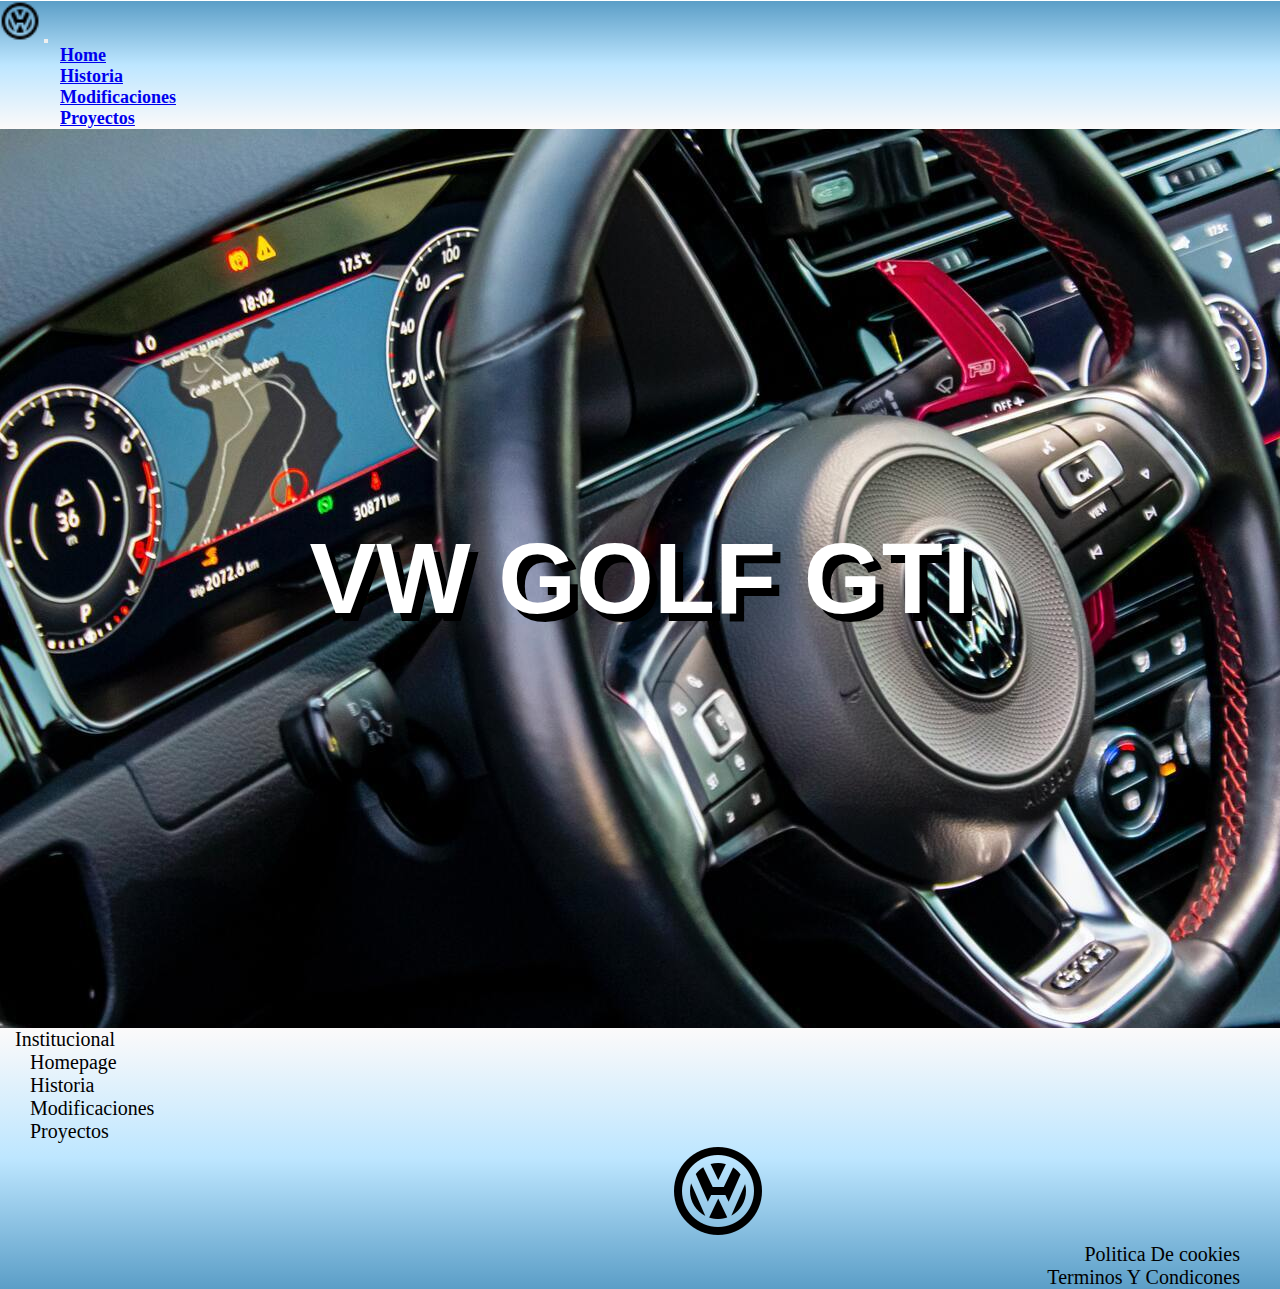
<file: index.html>
<!DOCTYPE html>
<html lang="en">
<head>
    <meta charset="UTF-8">
    <meta http-equiv="X-UA-Compatible" content="IE=edge">
    <meta name="viewport" content="width=device-width, initial-scale=1.0">
    <meta name="author" content="Mataloni Maximo">
    <meta property="og:title" content=Lo mejor de los Golf GTI esta aca >
    <meta property="og:site_name" content=VW Golf GTI>
    <meta property="og:url" content=www.VWGolfGTI.com>
    <meta property="og:description" content=Todo sobre los Golf GTI esta aca, >
    <meta property="og:type" content="">
    <meta property="og:image" content="">
    <link href="https://cdn.jsdelivr.net/npm/bootstrap@5.3.0-alpha2/dist/css/bootstrap.min.css" rel="stylesheet" integrity="sha384-aFq/bzH65dt+w6FI2ooMVUpc+21e0SRygnTpmBvdBgSdnuTN7QbdgL+OapgHtvPp" crossorigin="anonymous">
    <link rel="stylesheet" href="./css/style.css">
    <title>VW Golf Gti</title>
    <link rel="shortcut icon" href="" type="image/x-icon">
</head>
<body>
    <!-- encabezado -->
    <header>
      <nav class="navbar navbar-expand-lg" style="background: linear-gradient(#5B9EC7, #BDE6FF,#FCFAFA);">
          <div class="container-fluid">
            <a class="navbar-brand" href="./index.html"><img class="logo-2" src="./assets/icons8-volkswagen-24.png" alt="logo-volkswagen"></a>
            <button class="navbar-toggler" type="button" data-bs-toggle="collapse" data-bs-target="#navbarNav" aria-controls="navbarNav" aria-expanded="false" aria-label="Toggle navigation">
              <span class="navbar-toggler-icon"></span>
            </button>
            <div class="collapse navbar-collapse" id="navbarNav">
              <ul class="navbar-nav">
                <li class="nav-item text-black">
                  <a class="nav-link active" aria-current="page" href="./index.html">Home</a>
                </li>
                <li class="nav-item text-black">
                  <a class="nav-link" href="./pages/historia.html">Historia</a>
                </li>
                <li class="nav-item text-black">
                  <a class="nav-link" href="./pages/modificaciones.html">Modificaciones</a>
                </li>
                <li class="nav-item text-black">
                  <a class="nav-link" href="../pages/proyectos.html">Proyectos</a>
                </li>
              </ul>
            </div>
          </div>
        </nav>
  </header>
    <!-- cuerpo -->
    <main>
        <div class="Homepage"> 
            <h1 class="titulo"> VW GOLF GTI</h1>
          </div>
    </main>
    <!-- pie de pagina -->
    <footer>
        <div class="Institucional"><p>Institucional</p></div>
         <ul>
            <li><a href="./index.html" class="pie-de-pagina">Homepage</a></li>
            <li><a href="./pages/historia.html" class="pie-de-pagina">Historia</a></li>
            <li><a href="./pages/modificaciones.html" class="pie-de-pagina">Modificaciones</a></li>
            <li><a href="./pages/proyectos.html" class="pie-de-pagina">Proyectos</a></li>
         </ul>
         <a href="index.html"><img src="./assets/icons8-volkswagen-96.png" class="logo-1" alt="Logo Volkswagen"></a>
         <p class="politicas"><a href="./pages/Politica de cookies.html" class="politicas ">Politica De cookies</a></p> 
         <p class="politicas"><a href="./pages/terminos y condiciones.html" class="politicas">Terminos Y Condicones</a></p> 
    </footer>
    <script src="https://cdn.jsdelivr.net/npm/bootstrap@5.3.0-alpha2/dist/js/bootstrap.bundle.min.js" integrity="sha384-qKXV1j0HvMUeCBQ+QVp7JcfGl760yU08IQ+GpUo5hlbpg51QRiuqHAJz8+BrxE/N" crossorigin="anonymous"></script>
</body>
</html>
</file>
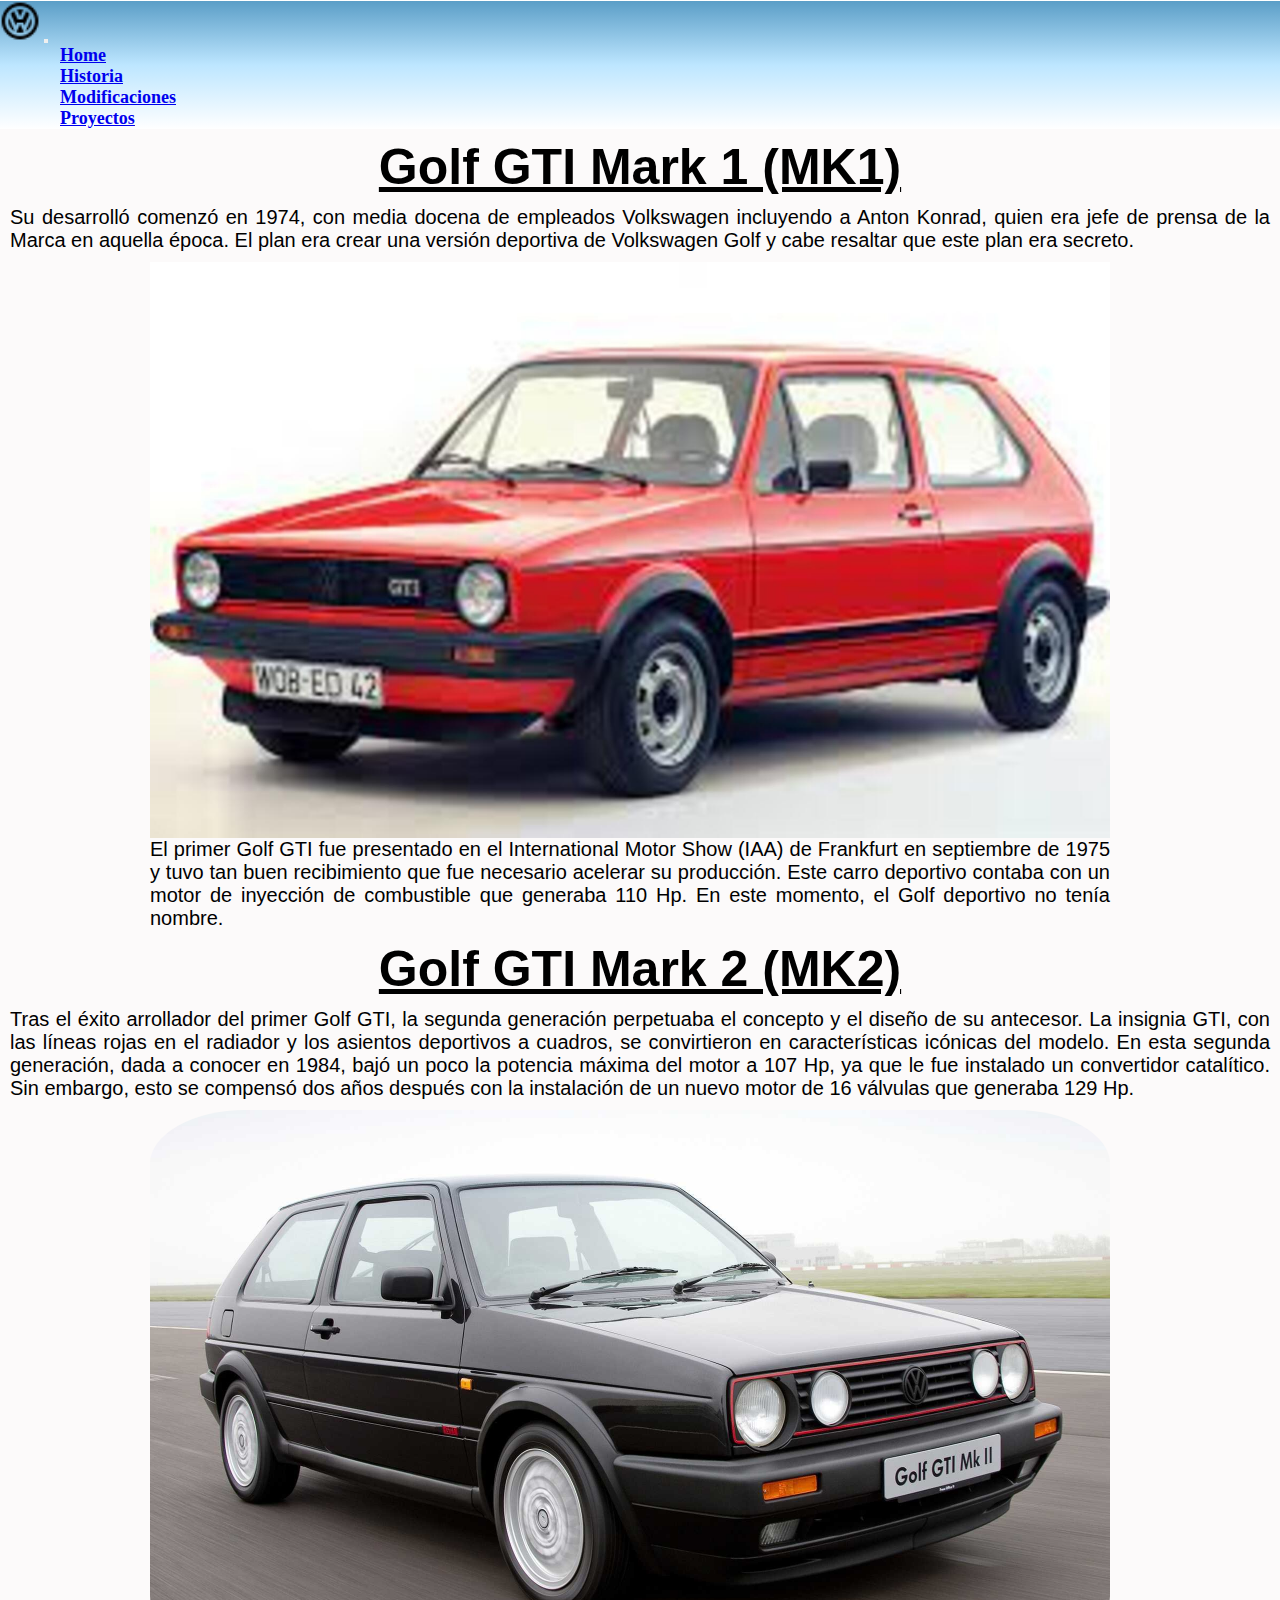
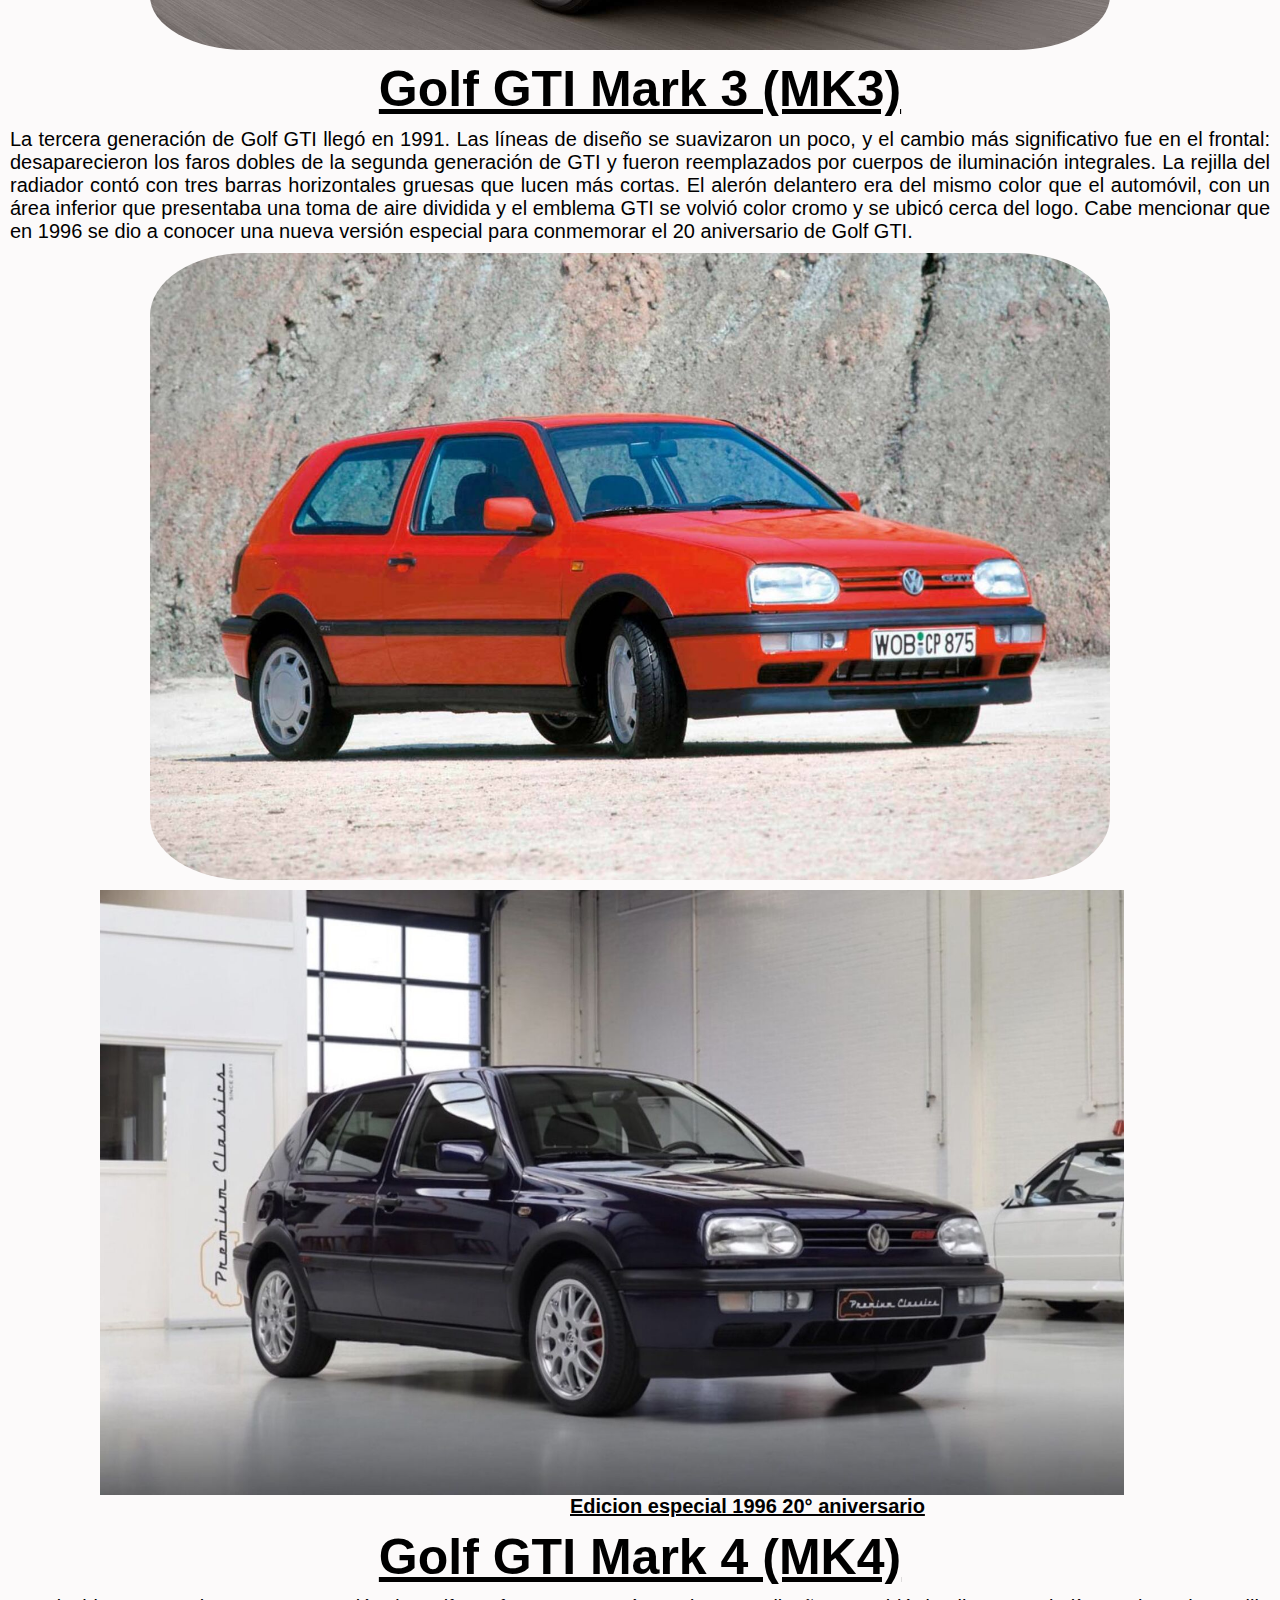
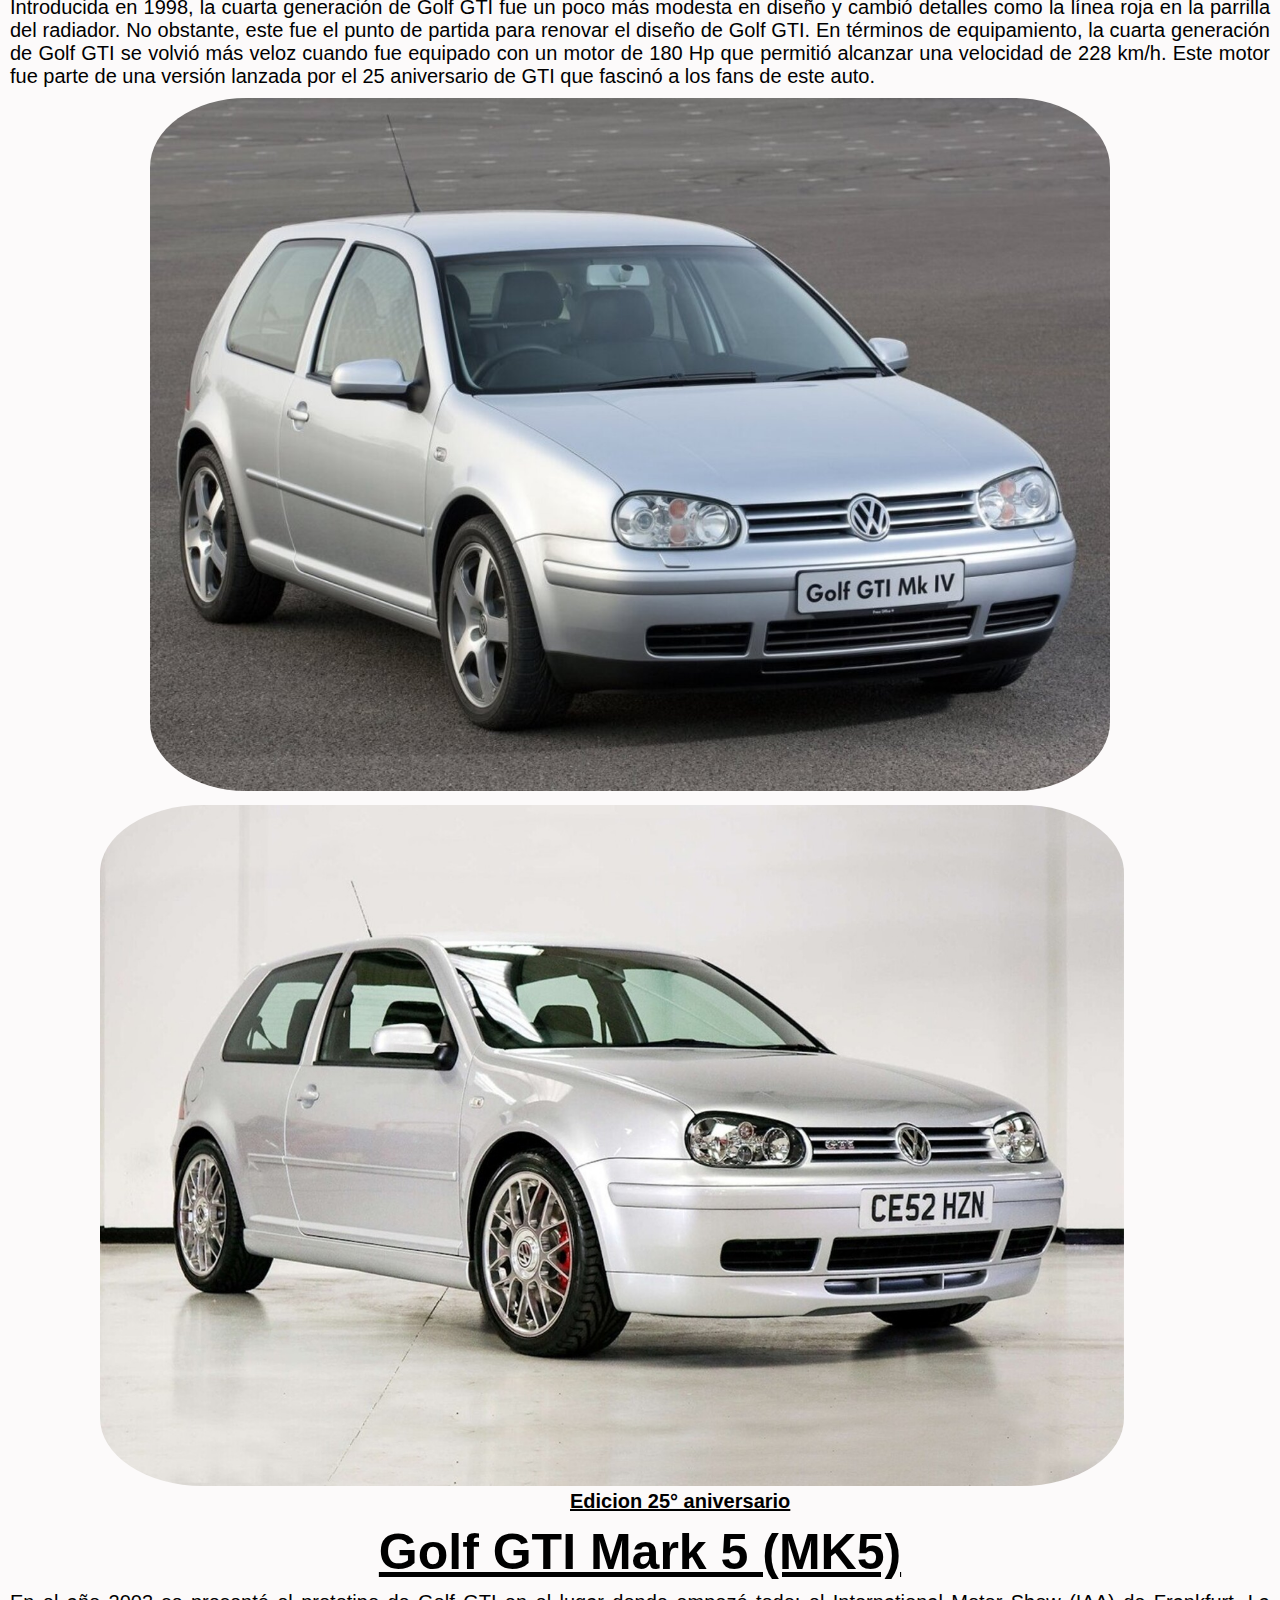
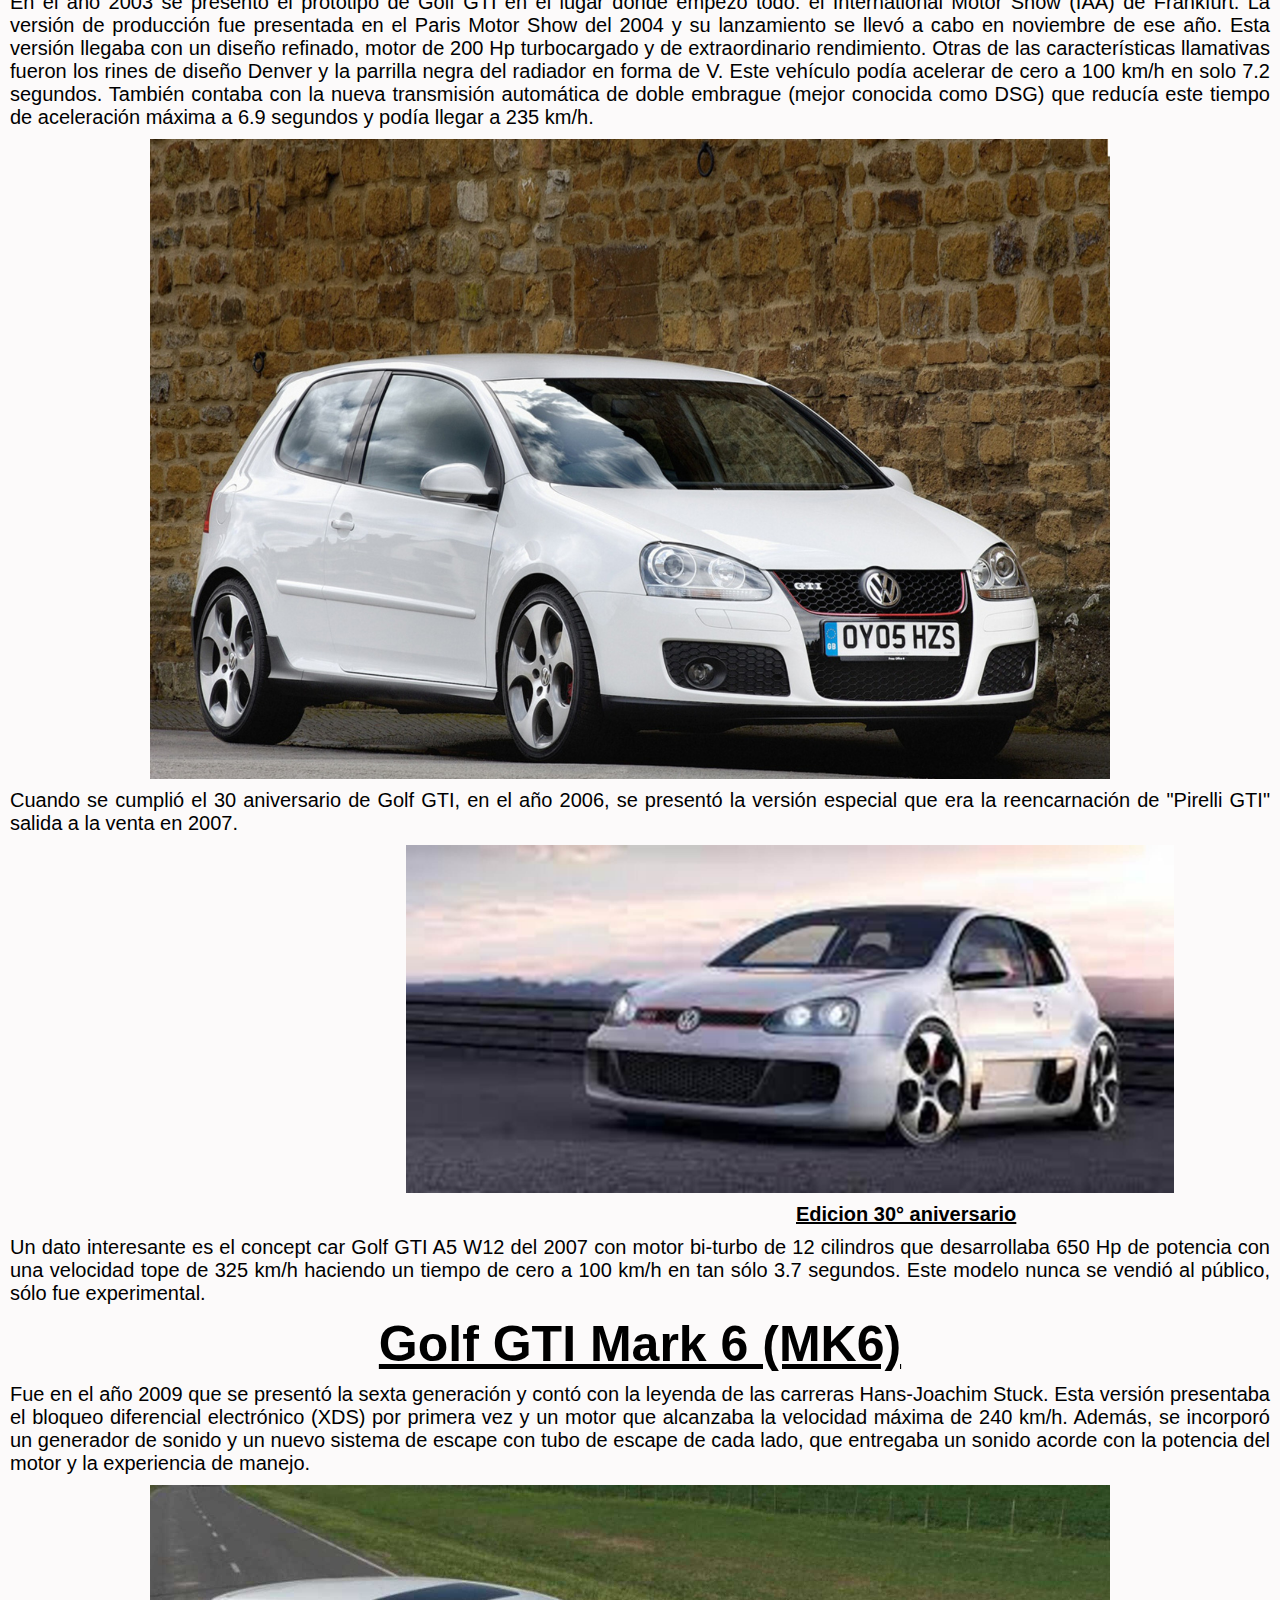
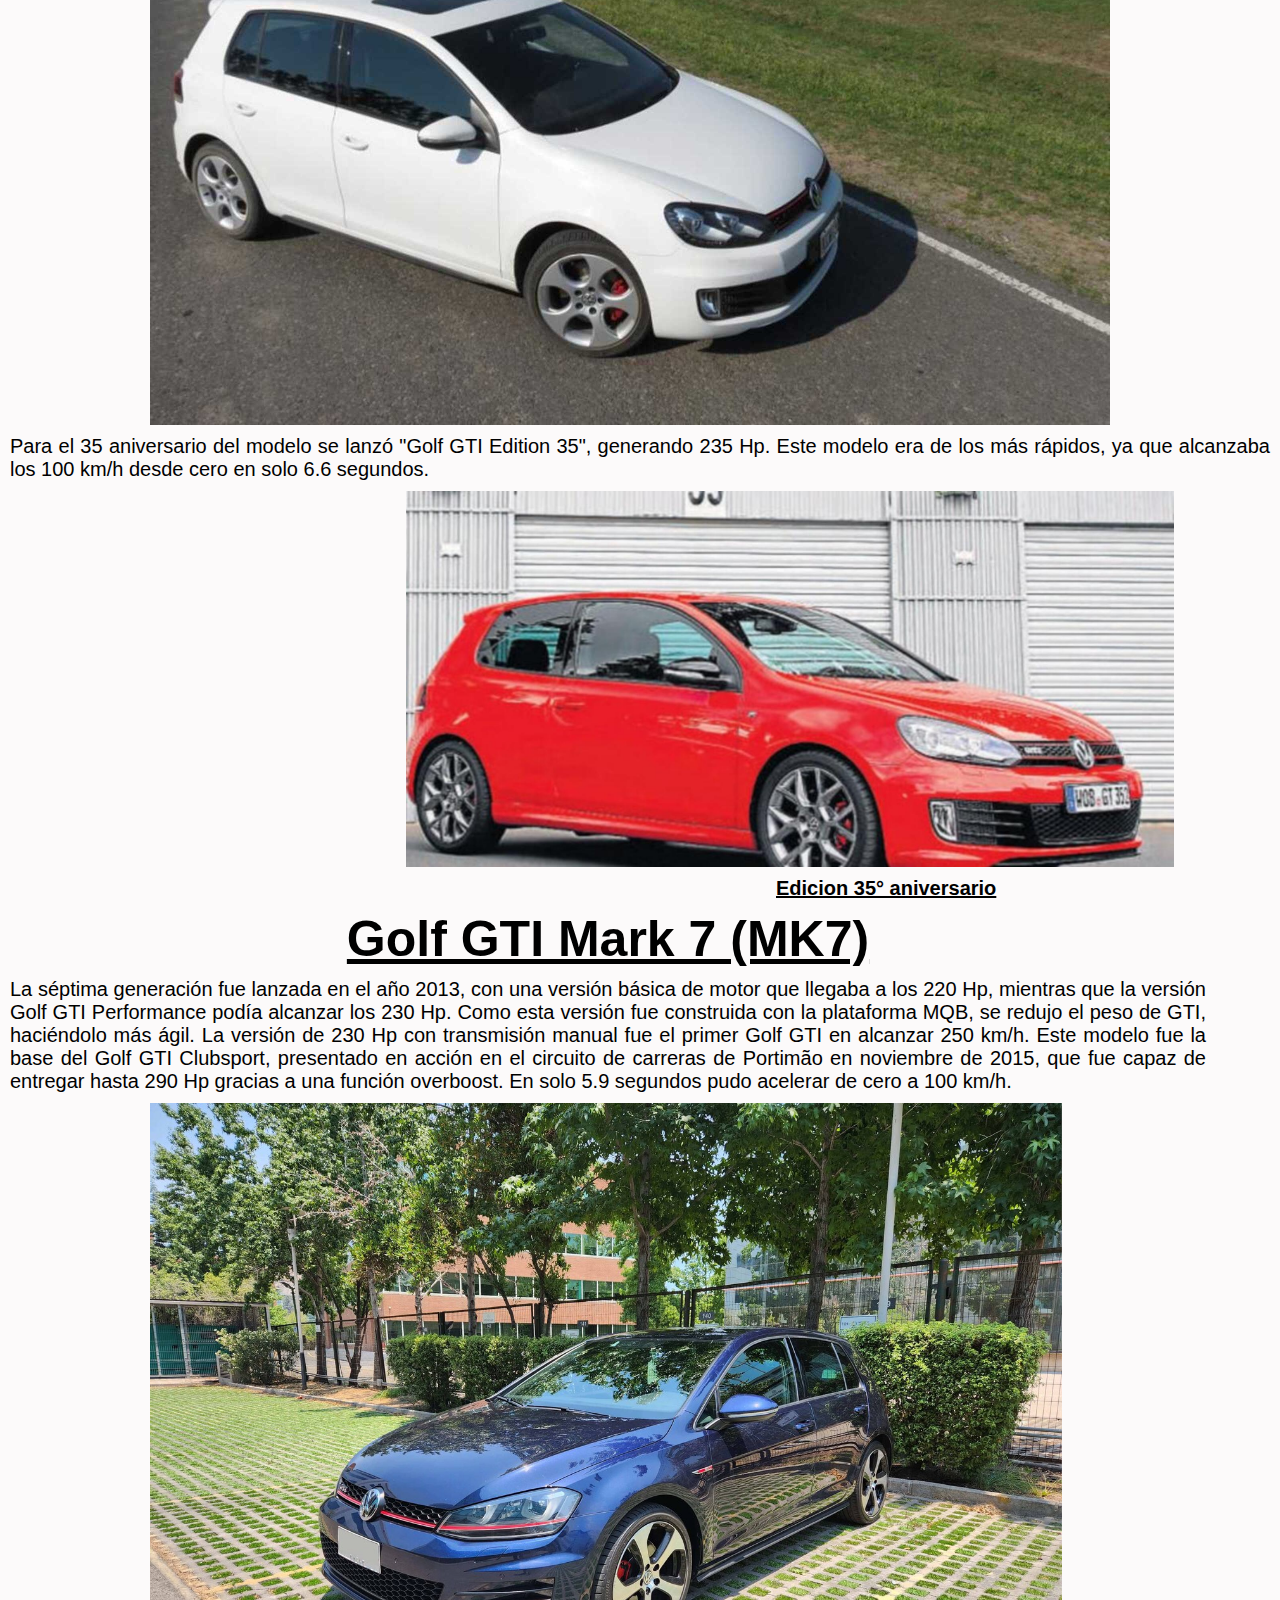
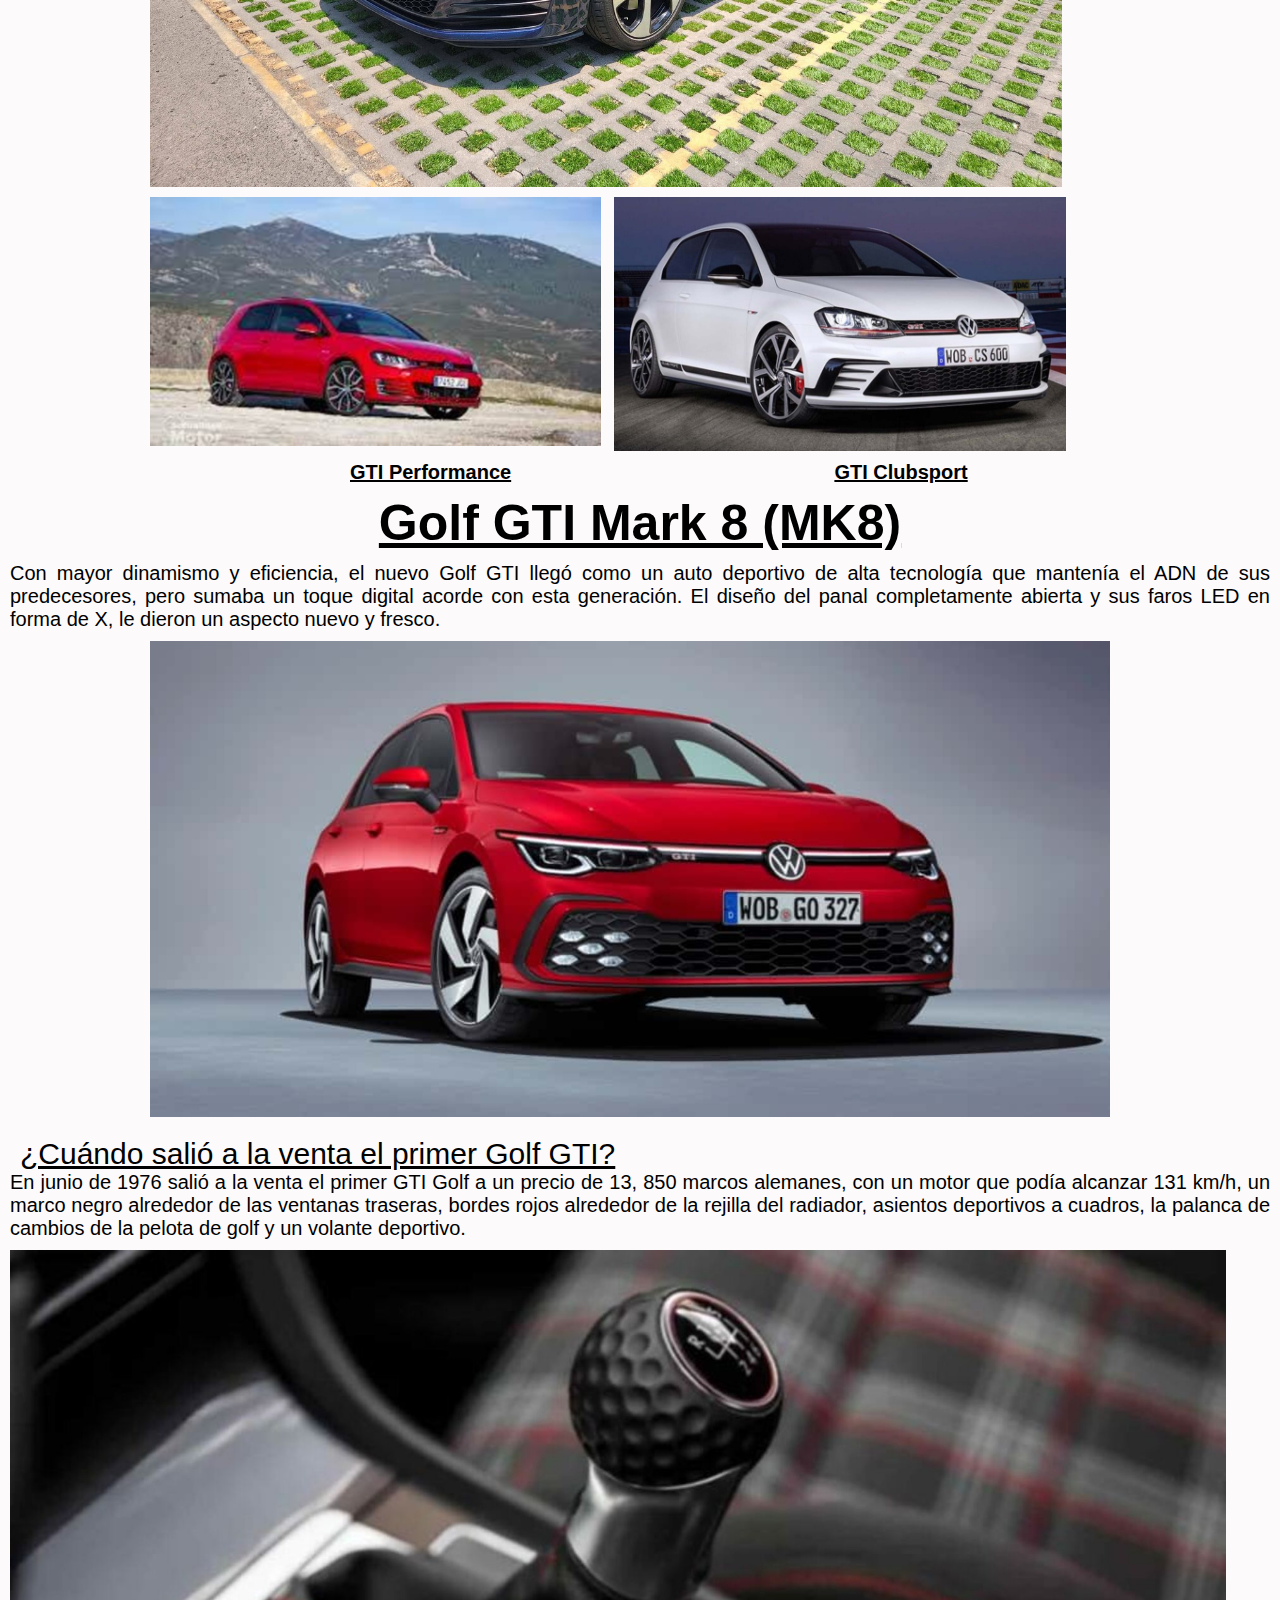
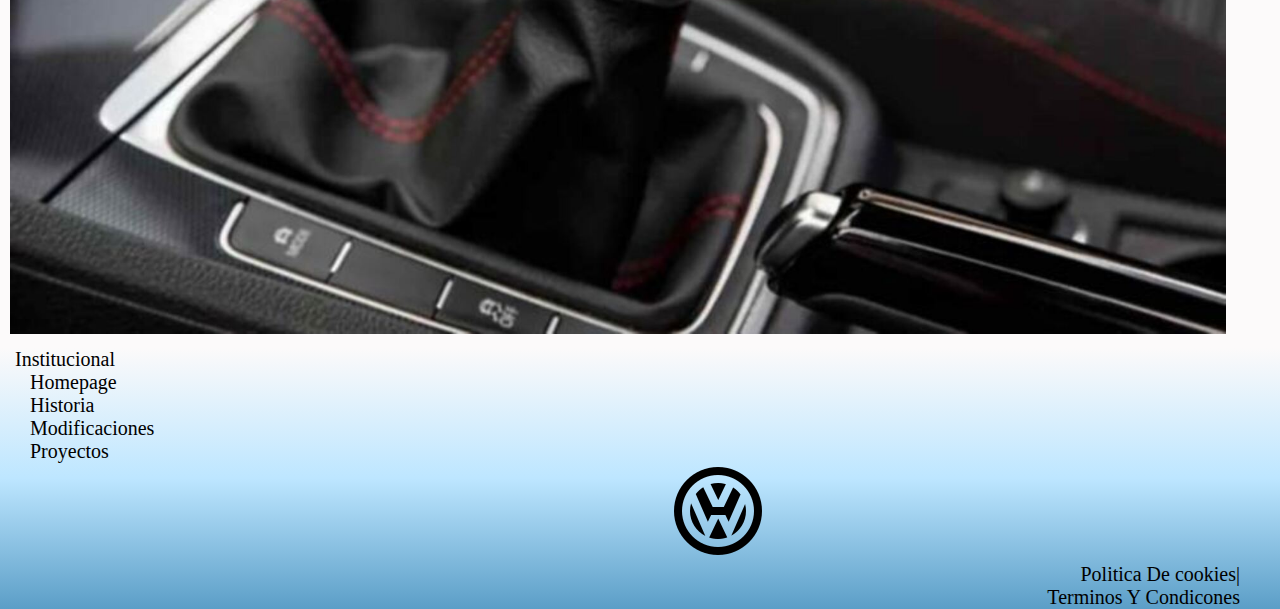
<file: pages/historia.html>
<!DOCTYPE html>
<html lang="en">
<head>
    <meta charset="UTF-8">
    <meta http-equiv="X-UA-Compatible" content="IE=edge">
    <meta name="viewport" content="width=device-width, initial-scale=1.0">
    <meta name="keywords" content="golf gti, golf, gti, mk1, mk2, mk3, mk4, mk5, mk6, mk7, mk8, historia, performance, edicion especial, W12">
    <meta name="description" content="Historia de todas las generaciones de los miticos Golf GTI, desde sus inicios hasta el dia de la fecha donde cada generacion tenia algo especial, ediciones especiales, coloresespeciales, modificaciones etc.">
    <meta name="author" content="Mataloni Maximo">
    <meta property="og:title" content=Lo mejor de los Golf GTI esta aca >
    <meta property="og:site_name" content=VW Golf GTI>
    <meta property="og:url" content=www.VWGolfGTI.com>
    <meta property="og:description" content=Todo sobre los Golf GTI esta aca, >
    <meta property="og:type" content="">
    <meta property="og:image" content="">
    <link href="https://cdn.jsdelivr.net/npm/bootstrap@5.3.0-alpha2/dist/css/bootstrap.min.css" rel="stylesheet" integrity="sha384-aFq/bzH65dt+w6FI2ooMVUpc+21e0SRygnTpmBvdBgSdnuTN7QbdgL+OapgHtvPp" crossorigin="anonymous">
    <link rel="stylesheet" href="../css/style.css">
    <title>Historia - VW Golf GTI</title>
    <link rel="shortcut icon" href="" type="image/x-icon">
</head>
<body>
    <!-- encabezado -->
    <header>
      <nav class="navbar navbar-expand-lg" style="background: linear-gradient(#5B9EC7, #BDE6FF, #FFFFFF);">
          <div class="container-fluid">
            <a class="navbar-brand" href="../index.html"><img class="logo-2" src="../assets/icons8-volkswagen-24.png" alt="logo-volkswagen"></a>
            <button class="navbar-toggler" type="button" data-bs-toggle="collapse" data-bs-target="#navbarNav" aria-controls="navbarNav" aria-expanded="false" aria-label="Toggle navigation">
              <span class="navbar-toggler-icon"></span>
            </button>
            <div class="collapse navbar-collapse" id="navbarNav">
              <ul class="navbar-nav">
                <li class="nav-item">
                  <a class="nav-link active text-black" aria-current="page" href="../index.html">Home</a>
                </li>
                <li class="nav-item">
                  <a class="nav-link text-black" href="../pages/historia.html">Historia</a>
                </li>
                <li class="nav-item">
                  <a class="nav-link text-black" href="../pages/modificaciones.html">Modificaciones</a>
                </li>
                <li class="nav-item">
                  <a class="nav-link text-black" href="../pages/proyectos.html">Proyectos</a>
                </li>
              </ul>
            </div>
          </div>
        </nav>
  </header>
    <!-- cuerpo -->
    <main class="main-historia">
        <div class="mk1">
            <h2  class="subtitulo-1">Golf GTI Mark 1 (MK1) </h2>
             <p class="p-1">Su desarrolló comenzó en 1974, con media docena de empleados Volkswagen incluyendo a Anton Konrad, quien era jefe de prensa de la Marca en aquella época. El plan era crear una versión deportiva de Volkswagen Golf y cabe resaltar que este plan era secreto.</p> 
             <img class="img-mk1" src="../assets/golf gti mk1.jpg" alt="golf gti mk1 ">
             <p class="mk1-sub">El primer Golf GTI fue presentado en el International Motor Show (IAA) de Frankfurt en septiembre de 1975 y tuvo tan buen recibimiento que fue necesario acelerar su producción. Este carro deportivo contaba con un motor de inyección de combustible que generaba 110 Hp. En este momento, el Golf deportivo no tenía nombre.</p>
        </div>

        <div class="mk2">
            <h2 class="subtitulo-2">Golf GTI Mark 2 (MK2)</h2>
               <p class="p-2">Tras el éxito arrollador del primer Golf GTI, la segunda generación perpetuaba el concepto y el diseño de su antecesor. La insignia GTI, con las líneas rojas en el radiador y los asientos deportivos a cuadros, se convirtieron en características icónicas del modelo. En esta segunda generación, dada a conocer en 1984, bajó un poco la potencia máxima del motor a 107 Hp, ya que le fue instalado un convertidor catalítico. Sin embargo, esto se compensó dos años después con la instalación de un nuevo motor de 16 válvulas que generaba 129 Hp.</p>
               <img class="img-mk2" src="../assets/golf gti mk2.jpg" alt="golf gti mk2">
        </div>

        <div class="mk3">
            <h2 class="subtitulo-3">Golf GTI Mark 3 (MK3)</h2>
                <p class="p-3">La tercera generación de Golf GTI llegó en 1991. Las líneas de diseño se suavizaron un poco, y el cambio más significativo fue en el frontal: desaparecieron los faros dobles de la segunda generación de GTI y fueron reemplazados por cuerpos de iluminación integrales. La rejilla del radiador contó con tres barras horizontales gruesas que lucen más cortas. El alerón delantero era del mismo color que el automóvil, con un área inferior que presentaba una toma de aire dividida y el emblema GTI se volvió color cromo y se ubicó cerca del logo.
                               Cabe mencionar que en 1996 se dio a conocer una nueva versión especial para conmemorar el 20 aniversario de Golf GTI.</p>
                <img class="img-mk3" src="../assets/golf-gti-mk3 2.jpg" alt="golf gti mk3">
   <!-- edicion especial -->
                <img class="img-mk3-2" src="../assets/golf gti mk3.jpg" alt="golf gti 20 aniversario">
                <p class="mk3-sub">Edicion especial 1996 20° aniversario</p>
        </div>

        <div class="mk4">
            <h2 class="subtitulo-4">Golf GTI Mark 4 (MK4)</h2>
                <p class="p-4">Introducida en 1998, la cuarta generación de Golf GTI fue un poco más modesta en diseño y cambió detalles como la línea roja en la parrilla del radiador. No obstante, este fue el punto de partida para renovar el diseño de Golf GTI. En términos de equipamiento, la cuarta generación de Golf GTI se volvió más veloz cuando fue equipado con un motor de 180 Hp que permitió alcanzar una velocidad de 228 km/h. Este motor fue parte de una versión lanzada por el 25 aniversario de GTI que fascinó a los fans de este auto.</p>
                <img class="img-mk4" src="../assets/golf gti mk4.jpg" alt="glof gti mk4">
   <!-- edicion especial -->
                <img class="img-mk4-2" src="../assets/golf gti mk4 edition special.jpeg" alt="golf gti 25 aniversario">
                <p class="p-4-sub">Edicion 25° aniversario</p>

        <div class="mk5">
              <h2 class="subtitulo-5">Golf GTI Mark 5 (MK5)</h2>
                    <p class="p-5">En el año 2003 se presentó el prototipo de Golf GTI en el lugar donde empezó todo: el International Motor Show (IAA) de Frankfurt. La versión de producción fue presentada en el Paris Motor Show del 2004 y su lanzamiento se llevó a cabo en noviembre de ese año. Esta versión llegaba con un diseño refinado, motor de 200 Hp turbocargado y de extraordinario rendimiento. Otras de las características llamativas fueron los rines de diseño Denver y la parrilla negra del radiador en forma de V. Este vehículo podía acelerar de cero a 100 km/h en solo 7.2 segundos. También contaba con la nueva transmisión automática de doble embrague (mejor conocida como DSG) que reducía este tiempo de aceleración máxima a 6.9 segundos y podía llegar a 235 km/h.</p>
                    <img class="img-mk5" src="../assets/golf gti mk5.jpg" alt="golf gti mk5">
   <!-- edicion especial -->
                    <p class="p-5-2">Cuando se cumplió el 30 aniversario de Golf GTI, en el año 2006, se presentó la versión especial que era la reencarnación de "Pirelli GTI" salida a la venta en 2007.</p>
                    <img class="img-mk5-2" src="../assets/mk5 editon special.jpg" alt="golf gti 30 aniversario">
                     <p class="p-5-3">Edicion 30° aniversario</p>
                     <p class="p-5-4">Un dato interesante es el concept car Golf GTI A5 W12 del 2007 con motor bi-turbo de 12 cilindros que desarrollaba 650 Hp de potencia con una velocidad tope de 325 km/h haciendo un tiempo de cero a 100 km/h en tan sólo 3.7 segundos. Este modelo nunca se vendió al público, sólo fue experimental.</p>
                </div>
        <div class="mk6">
             <h2 class="subtitulo-6">Golf GTI Mark 6 (MK6)</h2>
                     <p class="p-6">Fue en el año 2009 que se presentó la sexta generación y contó con la leyenda de las carreras Hans-Joachim Stuck. Esta versión presentaba el bloqueo diferencial electrónico (XDS) por primera vez y un motor que alcanzaba la velocidad máxima de 240 km/h. Además, se incorporó un generador de sonido y un nuevo sistema de escape con tubo de escape de cada lado, que entregaba un sonido acorde con la potencia del motor y la experiencia de manejo.</p>
                     <img class="img-mk6" src="../assets/golf gti mk6.jpg" alt="golf gti mk6">
           <!-- edicion especial -->
                     <p class="p-6-2">Para el 35 aniversario del modelo se lanzó "Golf GTI Edition 35", generando 235 Hp. Este modelo era de los más rápidos, ya que alcanzaba los 100 km/h desde cero en solo 6.6 segundos.</p>
                     <img class="img-mk6-2" src="../assets/gti 35 aniversario.jpeg" alt="golf gti 35 aniversario">
                     <p class="p-6-3">Edicion 35° aniversario</p></div>
        
        <div class="mk7">
             <h2 class="subtitulo-7">Golf GTI Mark 7 (MK7)</h2>
                <p class="p-7">La séptima generación fue lanzada en el año 2013, con una versión básica de motor que llegaba a los 220 Hp, mientras que la versión Golf GTI Performance podía alcanzar los 230 Hp. Como esta versión fue construida con la plataforma MQB, se redujo el peso de GTI, haciéndolo más ágil. La versión de 230 Hp con transmisión manual fue el primer Golf GTI en alcanzar 250 km/h. Este modelo fue la base del Golf GTI Clubsport, presentado en acción en el circuito de carreras de Portimão en noviembre de 2015, que fue capaz de entregar hasta 290 Hp gracias a una función overboost. En solo 5.9 segundos pudo acelerar de cero a 100 km/h.</p>
                <img class="img-mk7" src="../assets/Golf Gti mk7.jpg" alt="golf gti mk7">
            <!-- edicion especial -->
                <img class="img-mk7-2" src="../assets/golf gti performance.jpg" alt="golf gti performance">
                <p class="p-7-2">GTI Performance</p>
            <!-- edicion especial -->
                <img class="img-mk7-3" src="../assets/gti clubsport.jpg" alt="golf gti mk7 clubsport">
                <p class="p-7-3">GTI Clubsport</p></div>
    
        <div class="mk8">
            <h2 class="subtitulo-8">Golf GTI Mark 8 (MK8)</h2>
                <p class="p-8">Con mayor dinamismo y eficiencia, el nuevo Golf GTI llegó como un auto deportivo de alta tecnología que mantenía el ADN de sus predecesores, pero sumaba un toque digital acorde con esta generación. El diseño del panal completamente abierta y sus faros LED en forma de X, le dieron un aspecto nuevo y fresco.</p>
                <img class="img-mk8" src="../assets/mk8.jpg" alt="golf gti mk8">
        </div>

        <div class="fin-historia">
            <dl class="p-9">
               <dt class="p-9-2">¿Cuándo salió a la venta el primer Golf GTI?</dt>
                   <dd>En junio de 1976 salió a la venta el primer GTI Golf a un precio de 13, 850 marcos alemanes, con un motor que podía alcanzar 131 km/h, un marco negro alrededor de las ventanas traseras, bordes rojos alrededor de la rejilla del radiador, asientos deportivos a cuadros, la palanca de cambios de la pelota de golf y un volante deportivo.</dd>
           </dl>
               <img class="img-9" src="../assets/transmision-golf-gti-vw.jpg" alt="transmicion Golf Gti">
       </div>
    </main>
    <!-- pie de pagina -->
    <footer>
        <div class="Institucional"><p>Institucional</p></div>
        <ul>
           <li><a href="../index.html" class="pie-de-pagina">Homepage</a></li>
           <li><a href="../pages/historia.html" class="pie-de-pagina">Historia</a></li>
           <li><a href="../pages/modificaciones.html" class="pie-de-pagina">Modificaciones</a></li>
           <li><a href="../pages/proyectos.html" class="pie-de-pagina">Proyectos</a></li>
        </ul>
        <a href="../index.html"><img src="../assets/icons8-volkswagen-96.png" class="logo-1" alt="Logo Volkswagen"></a>
        <p class="politicas"><a href="../pages/Politica de cookies.html" class="politicas ">Politica De cookies|</a></p> 
        <p class="politicas"><a href="../pages/terminos y condiciones.html" class="politicas">Terminos Y Condicones</a></p> 
    </footer>
    <script src="https://cdn.jsdelivr.net/npm/bootstrap@5.3.0-alpha2/dist/js/bootstrap.bundle.min.js" integrity="sha384-qKXV1j0HvMUeCBQ+QVp7JcfGl760yU08IQ+GpUo5hlbpg51QRiuqHAJz8+BrxE/N" crossorigin="anonymous"></script>
</body>
</html>
</file>
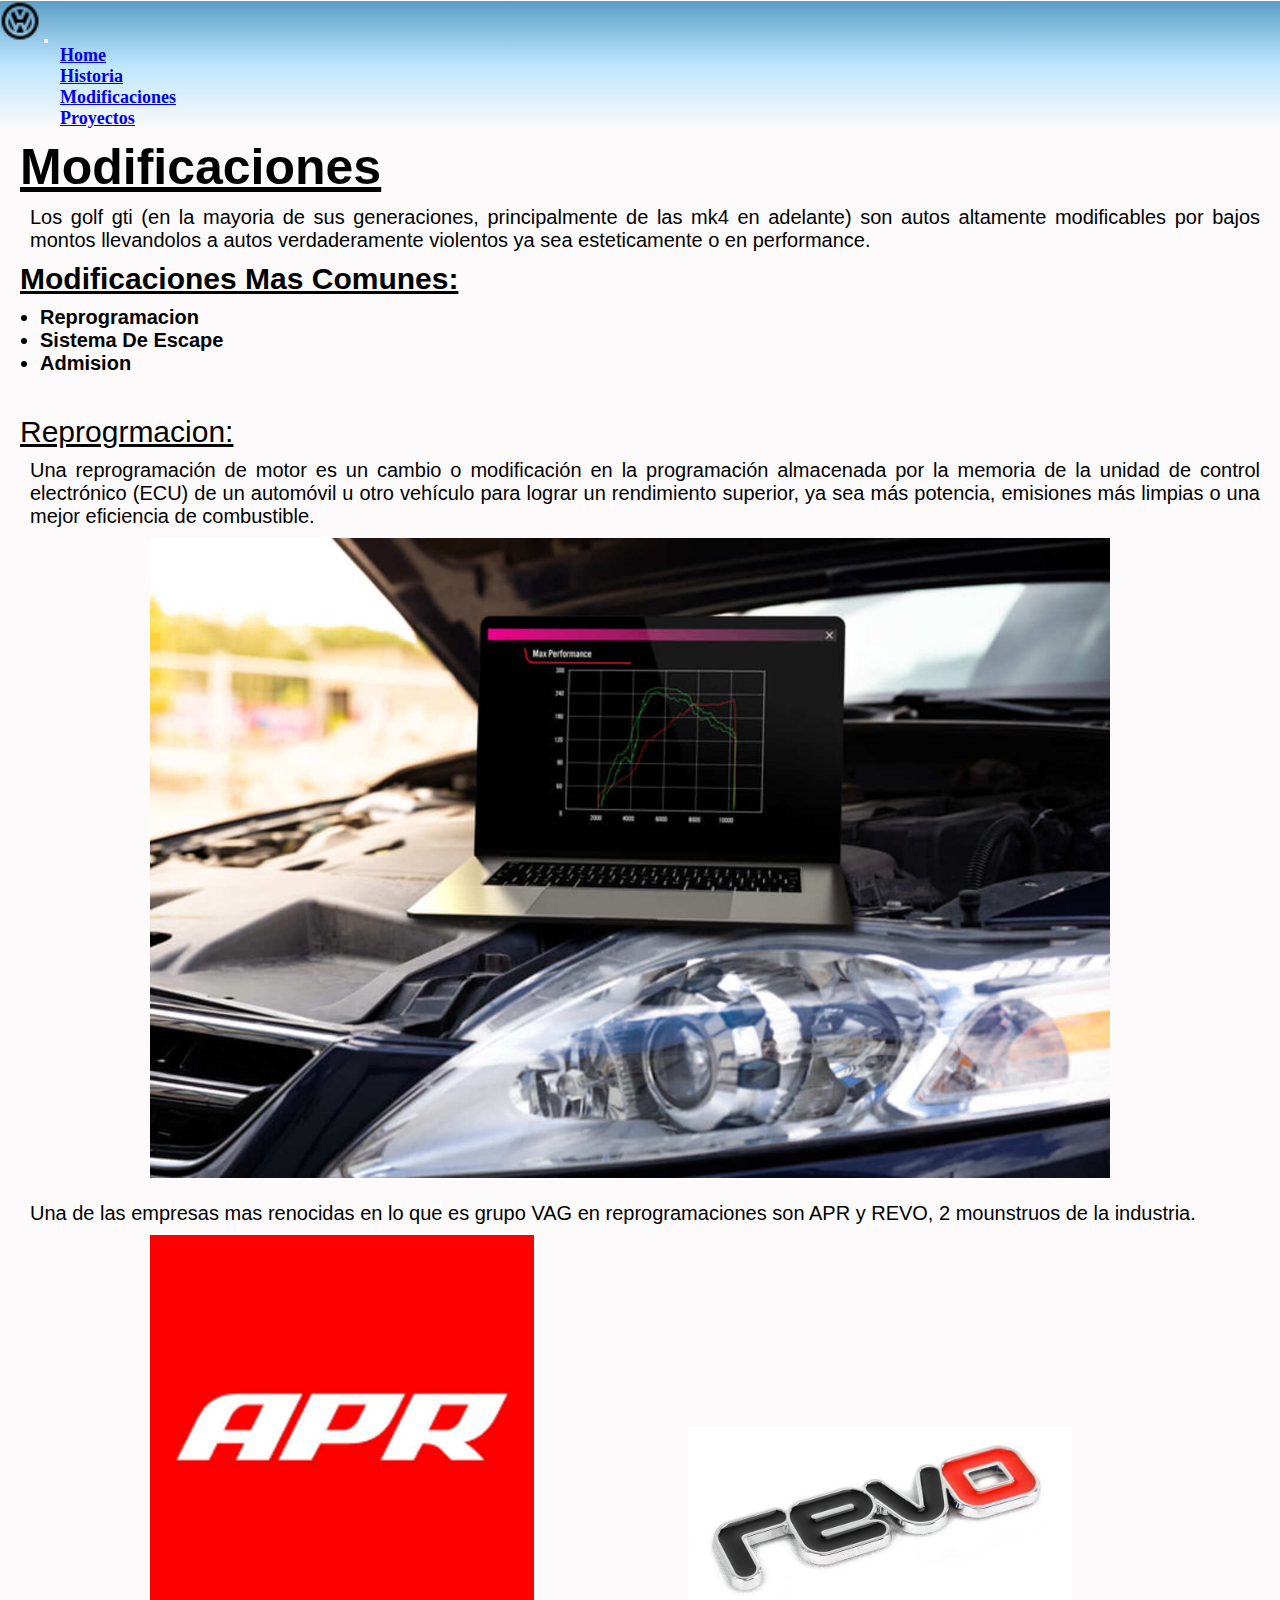
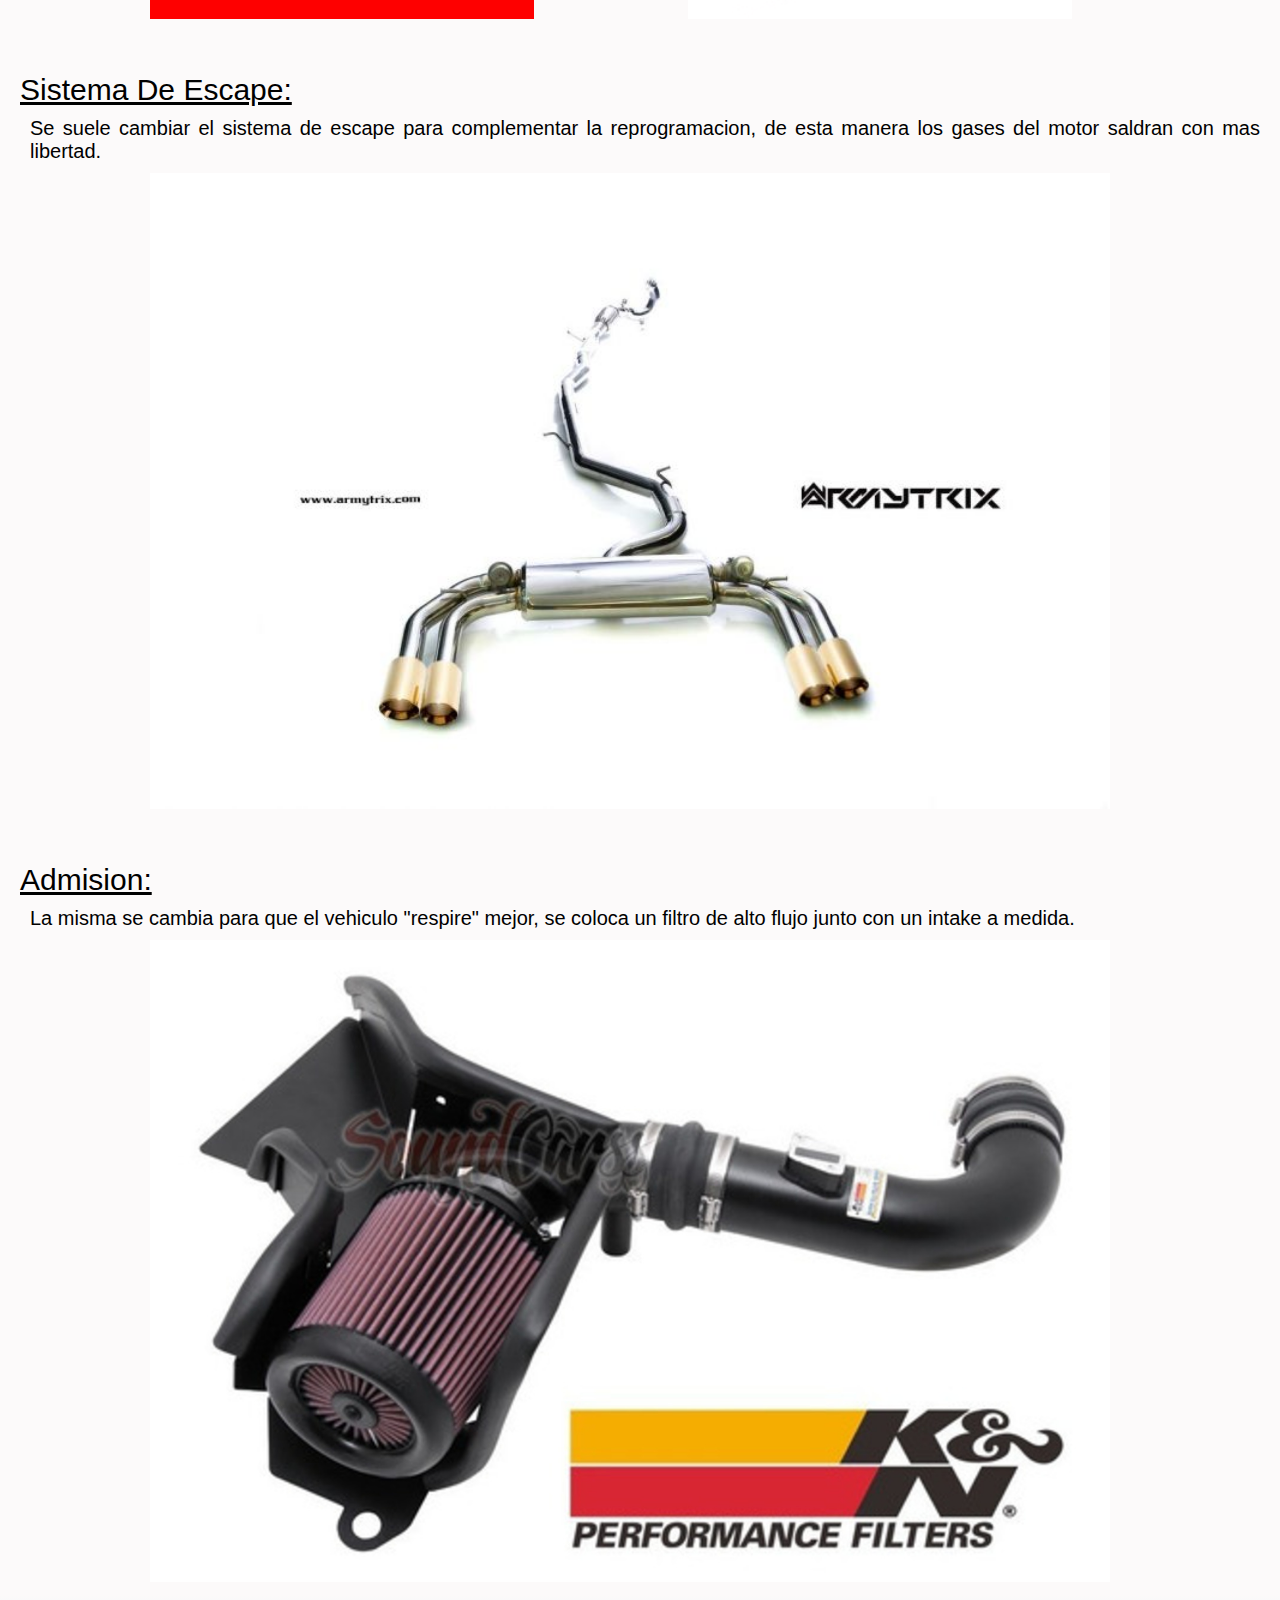
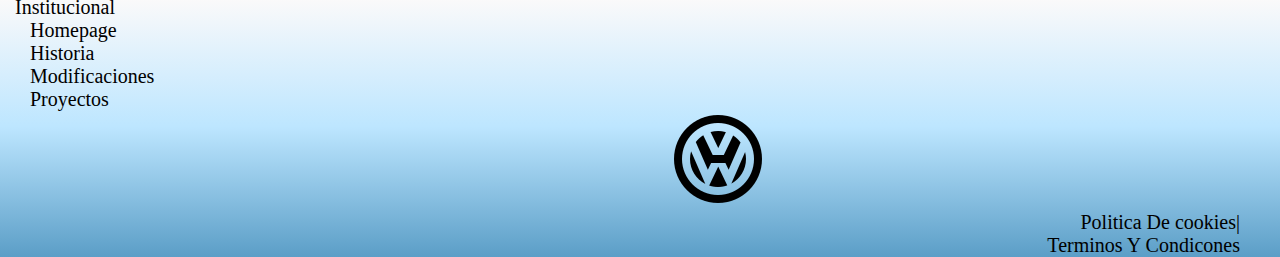
<file: pages/modificaciones.html>
<!DOCTYPE html>
<html lang="en">
<head>
    <meta charset="UTF-8">
    <meta http-equiv="X-UA-Compatible" content="IE=edge">
    <meta name="viewport" content="width=device-width, initial-scale=1.0">
    <meta name="keywords" content="modificables, modificaciones, filtro de alto flujo, escape, armytrix, reprogramacion, repro, apr, revo, industria, estetica, fbra de carbono, admision, kYn, volkswagen">
    <meta name="description" content="Modificaciones para tu Golf GTI, te informamos de lo mejor que le podes hacer en cuanto a motorizacion se refiere y te recomendamos algunas marcas">
    <meta name="author" content="Mataloni Maximo">
    <meta property="og:title" content=Lo mejor de los Golf GTI esta aca >
    <meta property="og:site_name" content=VW Golf GTI>
    <meta property="og:url" content=www.VWGolfGTI.com>
    <meta property="og:description" content=Todo sobre los Golf GTI esta aca, >
    <meta property="og:type" content="">
    <meta property="og:image" content="">
    <link href="https://cdn.jsdelivr.net/npm/bootstrap@5.3.0-alpha2/dist/css/bootstrap.min.css" rel="stylesheet" integrity="sha384-aFq/bzH65dt+w6FI2ooMVUpc+21e0SRygnTpmBvdBgSdnuTN7QbdgL+OapgHtvPp" crossorigin="anonymous">
    <link rel="stylesheet" href="../css/style.css">
    <title>Modificaciones - VW Golf GTI</title>
    <link rel="shortcut icon" href="" type="image/x-icon">
</head>
<body>
    <!-- encabezado -->
    <header>
      <nav class="navbar navbar-expand-lg" style="background: linear-gradient(#5B9EC7, #BDE6FF, #FCFAFA);">
          <div class="container-fluid">
            <a class="navbar-brand" href="../index.html"><img class="logo-2" src="../assets/icons8-volkswagen-24.png" alt="logo-volkswagen"></a>
            <button class="navbar-toggler" type="button" data-bs-toggle="collapse" data-bs-target="#navbarNav" aria-controls="navbarNav" aria-expanded="false" aria-label="Toggle navigation">
              <span class="navbar-toggler-icon"></span>
            </button>
            <div class="collapse navbar-collapse" id="navbarNav">
              <ul class="navbar-nav">
                <li class="nav-item">
                  <a class="nav-link active text-black" aria-current="page" href="../index.html">Home</a>
                </li>
                <li class="nav-item">
                  <a class="nav-link text-black" href="../pages/historia.html">Historia</a>
                </li>
                <li class="nav-item">
                  <a class="nav-link text-black" href="../pages/modificaciones.html">Modificaciones</a>
                </li>
                <li class="nav-item">
                  <a class="nav-link text-black" href="../pages/proyectos.html">Proyectos</a>
                </li>
              </ul>
            </div>
          </div>
        </nav>
  </header>
<!-- cuerpo -->
    <main class="main-modificaciones">
        <h1 class="h1">Modificaciones</h1>
         <div class="inicio">
             <p class="inicio-1"> Los golf gti (en la mayoria de sus generaciones, principalmente de las mk4 en adelante) son autos altamente modificables por bajos montos llevandolos a autos verdaderamente violentos ya sea esteticamente o en performance.</p>
         </div>
         <div class="lista">
            <h2 class="h2">Modificaciones Mas Comunes:</h2>
                <ul class="mod-comunes">
                    <li>Reprogramacion</li>
                    <li>Sistema De Escape</li>
                    <li>Admision</li></ul>
        </div>
        <div class="modificaciones">
            <dl><dt class="mod-1">Reprogrmacion:</dt>
                <dd class="dd-1">Una reprogramación de motor es un cambio o modificación en la programación almacenada por la memoria de la unidad de control electrónico (ECU) de un automóvil u otro vehículo para lograr un rendimiento superior, ya sea más potencia, emisiones más limpias o una mejor eficiencia de combustible.</dd>
                <img class="repro" src="../assets/reprogramacion-y-cual-es-el-efecto.jpg" alt="">
                <dd class="dd-2">Una de las empresas mas renocidas en lo que es grupo VAG en reprogramaciones son APR y REVO, 2 mounstruos de la industria.</DD></dl>
                <img class="apr" src="../assets/apr.png" alt="Logo APR">
                <img class="revo" src="../assets/revo.png" alt="Logo REVO">
                <dt class="mod-2">Sistema De Escape:</dt>
                <dd class="dd-3">Se suele cambiar el sistema de escape para complementar la reprogramacion, de esta manera los gases del motor saldran con mas libertad.</dd>
                <img class="escape" src="../assets/volkswagen-golf-mk7--armytrix-exhaust-04.jpg" alt="Sistema de escape armytrix golf gti mk7">
                <dt class="mod-3">Admision:</dt>
                <dd class="dd-4">La misma se cambia para que el vehiculo "respire" mejor, se coloca un filtro de alto flujo junto con un intake a medida.</dd>
                <img class="kyn" src="../assets/admision.jpg" alt="admision kYn">
        </div>
        
        
    </main>

    <footer><div class="Institucional"><p>Institucional</p></div>
        <ul>
           <li><a href="../index.html" class="pie-de-pagina">Homepage</a></li>
           <li><a href="../pages/historia.html" class="pie-de-pagina">Historia</a></li>
           <li><a href="../pages/modificaciones.html" class="pie-de-pagina">Modificaciones</a></li>
           <li><a href="../pages/proyectos.html" class="pie-de-pagina">Proyectos</a></li>
        </ul>
        <a href="../index.html"><img src="../assets/icons8-volkswagen-96.png" class="logo-1" alt="Logo Volkswagen"></a>
        <p class="politicas"><a href="../pages/Politica de cookies.html" class="politicas ">Politica De cookies|</a></p> 
        <p class="politicas"><a href="../pages/terminos y condiciones.html" class="politicas">Terminos Y Condicones</a></p> </footer>
        <script src="https://cdn.jsdelivr.net/npm/bootstrap@5.3.0-alpha2/dist/js/bootstrap.bundle.min.js" integrity="sha384-qKXV1j0HvMUeCBQ+QVp7JcfGl760yU08IQ+GpUo5hlbpg51QRiuqHAJz8+BrxE/N" crossorigin="anonymous"></script>
</body>
</html>
</file>
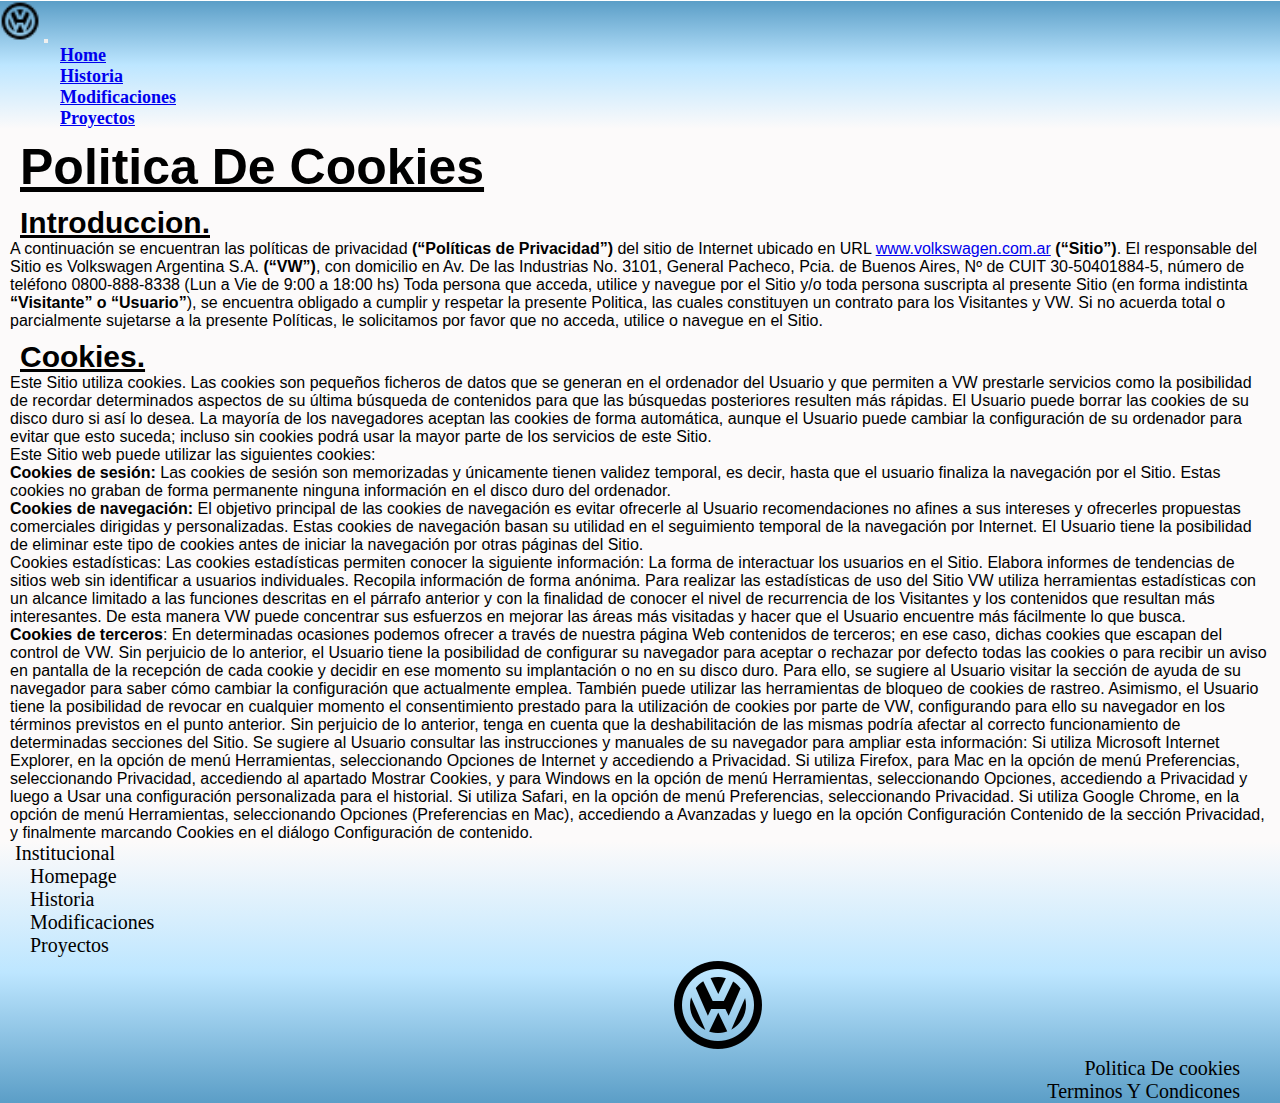
<file: pages/politica de cookies.html>
<!DOCTYPE html>
<html lang="en">
<head>
    <meta charset="UTF-8">
    <meta http-equiv="X-UA-Compatible" content="IE=edge">
    <meta name="viewport" content="width=device-width, initial-scale=1.0">
    <meta name="keywords" content="politicas, politica de cookies, Cookies">
    <meta name="author" content="Mataloni Maximo">
    <meta name="description" content="politica de cookies, incluye politica de provacidad, cookies, cookies de terceros, cookies de navegacion, cookiees de estadísticas y cookies de sesion">
    <meta property="og:title" content=Lo mejor de los Golf GTI esta aca >
    <meta property="og:site_name" content=VW Golf GTI>
    <meta property="og:url" content=www.VWGolfGTI.com>
    <meta property="og:description" content=Todo sobre los Golf GTI esta aca, >
    <meta property="og:type" content="">
    <meta property="og:image" content="">
    <link href="https://cdn.jsdelivr.net/npm/bootstrap@5.3.0-alpha2/dist/css/bootstrap.min.css" rel="stylesheet" integrity="sha384-aFq/bzH65dt+w6FI2ooMVUpc+21e0SRygnTpmBvdBgSdnuTN7QbdgL+OapgHtvPp" crossorigin="anonymous">
    <link rel="stylesheet" href="../css/style.css">
    <title>Politica De Cookies - VW Golf GTI</title>
    <link rel="shortcut icon" href="" type="image/x-icon">
</head>
<body>
    <!-- encabezado -->
    <header>
      <nav class="navbar navbar-expand-lg" style="background: linear-gradient(#5B9EC7, #BDE6FF, #FCFAFA);">
          <div class="container-fluid">
            <a class="navbar-brand" href="../index.html"><img class="logo-2" src="../assets/icons8-volkswagen-24.png" alt="logo-volkswagen"></a>
            <button class="navbar-toggler" type="button" data-bs-toggle="collapse" data-bs-target="#navbarNav" aria-controls="navbarNav" aria-expanded="false" aria-label="Toggle navigation">
              <span class="navbar-toggler-icon"></span>
            </button>
            <div class="collapse navbar-collapse" id="navbarNav">
              <ul class="navbar-nav">
                <li class="nav-item">
                  <a class="nav-link active text-black" aria-current="page" href="../index.html">Home</a>
                </li>
                <li class="nav-item">
                  <a class="nav-link text-black" href="../pages/historia.html">Historia</a>
                </li>
                <li class="nav-item">
                  <a class="nav-link text-black" href="../pages/modificaciones.html">Modificaciones</a>
                </li>
                <li class="nav-item">
                  <a class="nav-link text-black" href="../pages/proyectos.html">Proyectos</a>
                </li>
              </ul>
            </div>
          </div>
        </nav>
  </header>
<!-- cuerpo -->
    <main class="cookies">
        <h1 class="h1">Politica De Cookies</h1>
         <h2 class="h2">Introduccion.</h2>
             <p class="p-c">A continuación se encuentran las políticas de privacidad <b>(“Políticas de Privacidad”)</b> del sitio de Internet ubicado en URL <a href="https://www.volkswagen.com.ar/es.html" target="_blank">www.volkswagen.com.ar</a> <b>(“Sitio”)</b>.

             El responsable del Sitio es Volkswagen Argentina S.A. <b>(“VW”)</b>, con domicilio en Av. De las Industrias No. 3101, General Pacheco, Pcia. de Buenos Aires, Nº de CUIT 30-50401884-5, número de teléfono 0800-888-8338 (Lun a Vie de 9:00 a 18:00 hs) 
            
             Toda persona que acceda, utilice y navegue por el Sitio y/o toda persona suscripta al presente Sitio (en forma indistinta <b>“Visitante” o “Usuario”</b>), se encuentra obligado a cumplir y respetar la presente Politica, las cuales constituyen un contrato para los Visitantes y VW. Si no acuerda total o parcialmente sujetarse a la presente Políticas, le solicitamos por favor que no acceda, utilice o navegue en el Sitio.</p>
            
            
            
            
         <h2 class="h2">Cookies.</h2>
             <p class="p-c">Este Sitio utiliza cookies. Las cookies son pequeños ficheros de datos que se generan en el ordenador del Usuario y que permiten a VW prestarle servicios como la posibilidad de recordar determinados aspectos de su última búsqueda de contenidos para que las búsquedas posteriores resulten más rápidas. El Usuario puede borrar las cookies de su disco duro si así lo desea. La mayoría de los navegadores aceptan las cookies de forma automática, aunque el Usuario puede cambiar la configuración de su ordenador para evitar que esto suceda; incluso sin cookies podrá usar la mayor parte de los servicios de este Sitio.</p>
             <p class="p-c">Este Sitio web puede utilizar las siguientes cookies:</p>
             <ul><li class="p-c"><b>Cookies de sesión:</b> Las cookies de sesión son memorizadas y únicamente tienen validez temporal, es decir, hasta que el usuario finaliza la navegación por el Sitio. Estas cookies no graban de forma permanente ninguna información en el disco duro del ordenador.</li>
             <li class="p-c"><b>Cookies de navegación:</b> El objetivo principal de las cookies de navegación es evitar ofrecerle al Usuario recomendaciones no afines a sus intereses y ofrecerles propuestas comerciales dirigidas y personalizadas. Estas cookies de navegación basan su utilidad en el seguimiento temporal de la navegación por Internet. El Usuario tiene la posibilidad de eliminar este tipo de cookies antes de iniciar la navegación por otras páginas del Sitio.</li>
             <li class="p-c">Cookies estadísticas: Las cookies estadísticas permiten conocer la siguiente información:

                La forma de interactuar los usuarios en el Sitio.
                
                Elabora informes de tendencias de sitios web sin identificar a usuarios individuales.
                
                Recopila información de forma anónima. Para realizar las estadísticas de uso del Sitio VW utiliza herramientas estadísticas con un alcance limitado a las funciones descritas en el párrafo anterior y con la finalidad de conocer el nivel de recurrencia de los Visitantes y los contenidos que resultan más interesantes. De esta manera VW puede concentrar sus esfuerzos en mejorar las áreas más visitadas y hacer que el Usuario encuentre más fácilmente lo que busca.</li>
             <li class="p-c"><b>Cookies de terceros</b>: En determinadas ocasiones podemos ofrecer a través de nuestra página Web contenidos de terceros; en ese caso, dichas cookies que escapan del control de VW.

                Sin perjuicio de lo anterior, el Usuario tiene la posibilidad de configurar su navegador para aceptar o rechazar por defecto todas las cookies o para recibir un aviso en pantalla de la recepción de cada cookie y decidir en ese momento su implantación o no en su disco duro. Para ello, se sugiere al Usuario visitar la sección de ayuda de su navegador para saber cómo cambiar la configuración que actualmente emplea. También puede utilizar las herramientas de bloqueo de cookies de rastreo.
                
                Asimismo, el Usuario tiene la posibilidad de revocar en cualquier momento el consentimiento prestado para la utilización de cookies por parte de VW, configurando para ello su navegador en los términos previstos en el punto anterior. Sin perjuicio de lo anterior, tenga en cuenta que la deshabilitación de las mismas podría afectar al correcto funcionamiento de determinadas secciones del Sitio.
                
                Se sugiere al Usuario consultar las instrucciones y manuales de su navegador para ampliar esta información:
                
                Si utiliza Microsoft Internet Explorer, en la opción de menú Herramientas, seleccionando Opciones de Internet y accediendo a Privacidad.
                
                Si utiliza Firefox, para Mac en la opción de menú Preferencias, seleccionando Privacidad, accediendo al apartado Mostrar Cookies, y para Windows en la opción de menú Herramientas, seleccionando Opciones, accediendo a Privacidad y luego a Usar una configuración personalizada para el historial.
                
                Si utiliza Safari, en la opción de menú Preferencias, seleccionando Privacidad.
                
                Si utiliza Google Chrome, en la opción de menú Herramientas, seleccionando Opciones (Preferencias en Mac), accediendo a Avanzadas y luego en la opción Configuración Contenido de la sección Privacidad, y finalmente marcando Cookies en el diálogo Configuración de contenido.</li></ul>
    </main>
    <!-- pie de pagina -->
    <footer><div class="Institucional"><p>Institucional</p></div>
        <ul>
           <li><a href="../index.html" class="pie-de-pagina">Homepage</a></li>
           <li><a href="../pages/historia.html" class="pie-de-pagina">Historia</a></li>
           <li><a href="../pages/modificaciones.html" class="pie-de-pagina">Modificaciones</a></li>
           <li><a href="../pages/proyectos.html" class="pie-de-pagina">Proyectos</a></li>
        </ul>
        <a href="../index.html"><img src="../assets/icons8-volkswagen-96.png" class="logo-1" alt="Logo Volkswagen"></a>
        <p class="politicas"><a href="../pages/Politica de cookies.html" class="politicas ">Politica De cookies</a></p> 
        <p class="politicas"><a href="../pages/terminos y condiciones.html" class="politicas">Terminos Y Condicones</a></p> </footer>
        <script src="https://cdn.jsdelivr.net/npm/bootstrap@5.3.0-alpha2/dist/js/bootstrap.bundle.min.js" integrity="sha384-qKXV1j0HvMUeCBQ+QVp7JcfGl760yU08IQ+GpUo5hlbpg51QRiuqHAJz8+BrxE/N" crossorigin="anonymous"></script>
</body>
</html>
</file>
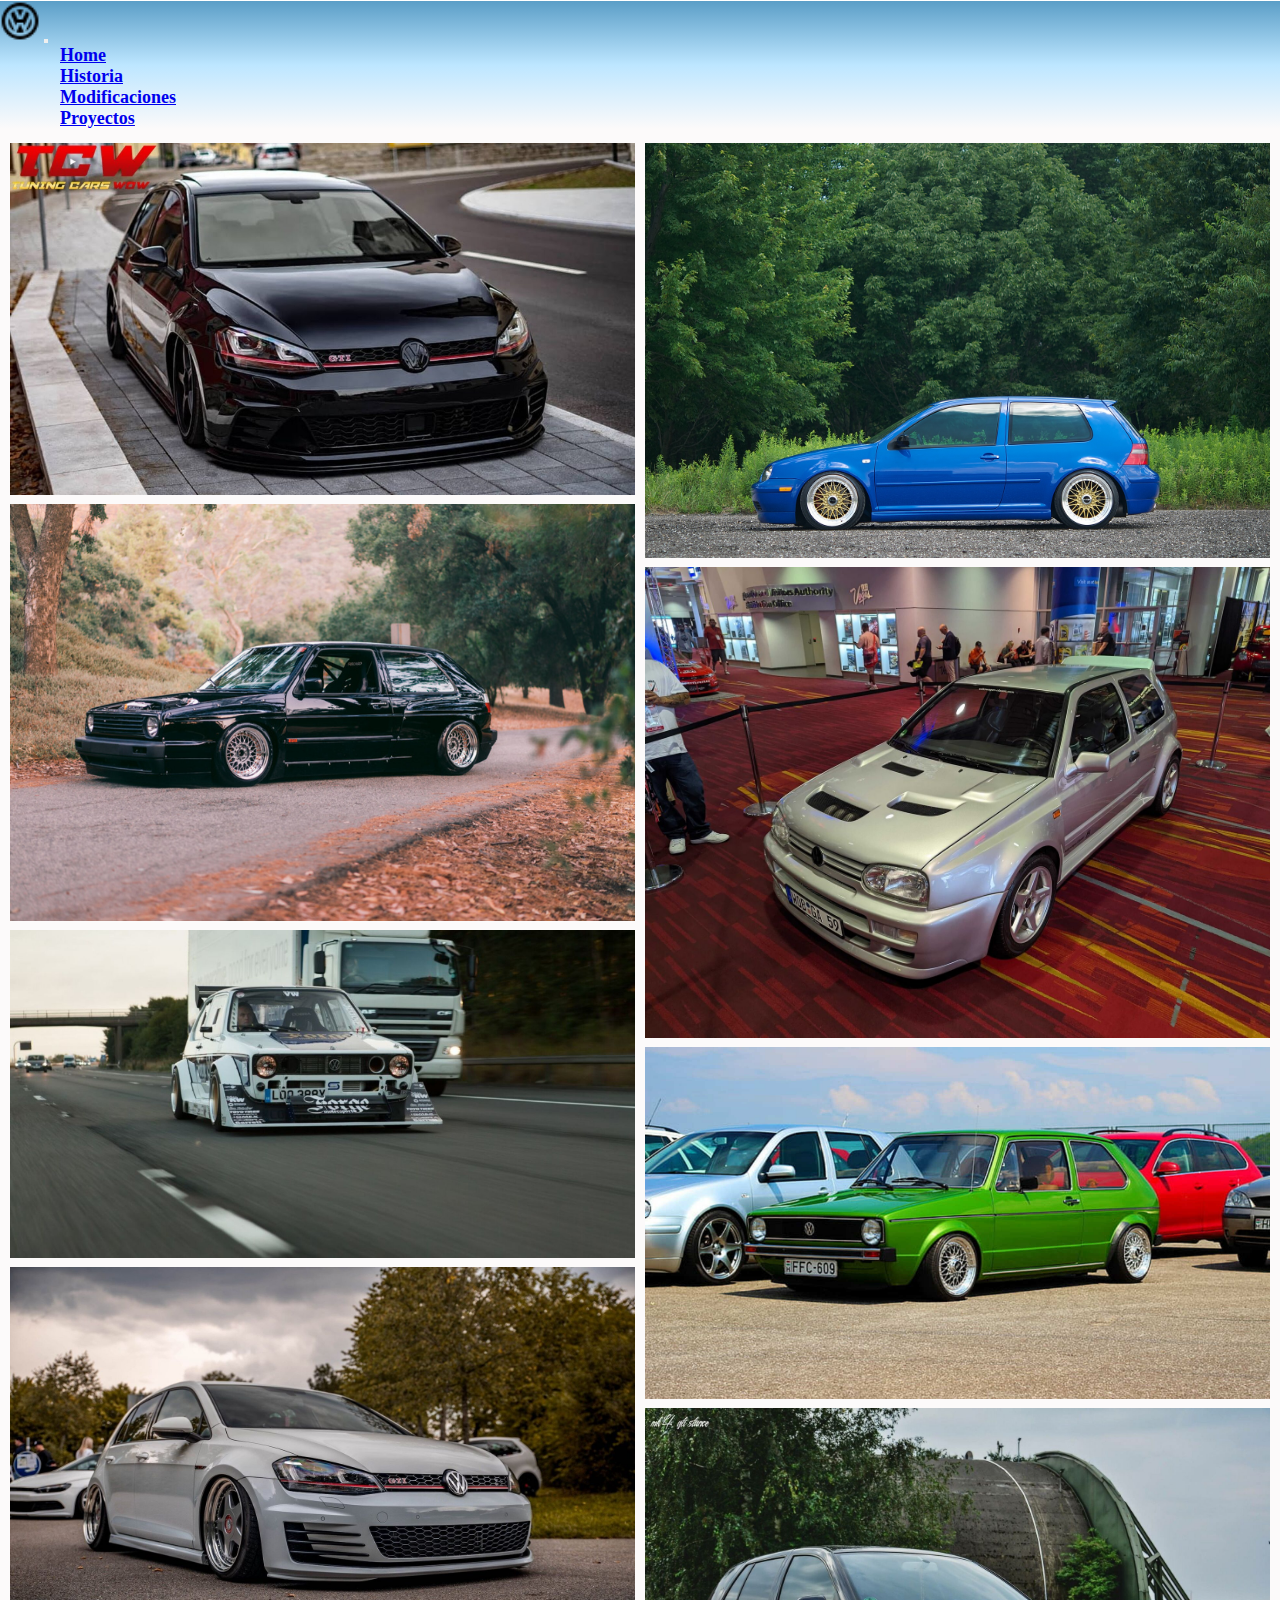
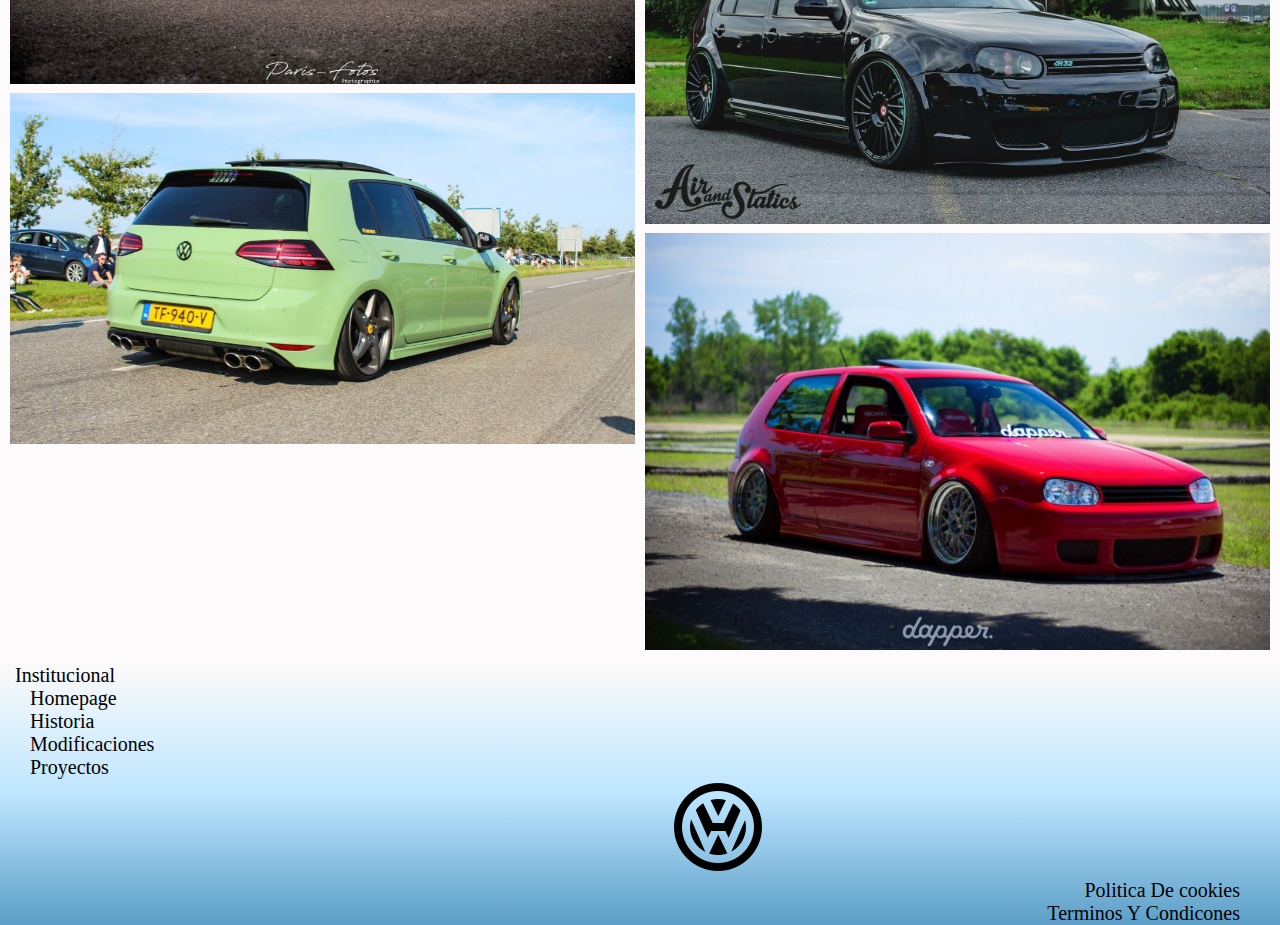
<file: pages/proyectos.html>
<!DOCTYPE html>
<html lang="en">
<head>
    <meta charset="UTF-8">
    <meta http-equiv="X-UA-Compatible" content="IE=edge">
    <meta name="viewport" content="width=, initial-scale=1.0">
    <meta name="keywords" content="proyectos, imagenes, galeria, autos modificados, golf, gti, volkswagen, modificados, stance, raly, trackcar">
    <meta name="author" content="Mataloni Maximo">
    <meta name="description" content="Te mostramos los mejores Golf GTI modificaios en una hermosa galeria de imagenes, en todas sus generaciones, proyectos locos y proyectos señoriales, hay de todo!!!">
    <meta property="og:title" content=Lo mejor de los Golf GTI esta aca >
    <meta property="og:site_name" content=VW Golf GTI>
    <meta property="og:url" content=www.VWGolfGTI.com>
    <meta property="og:description" content=Todo sobre los Golf GTI esta aca, >
    <meta property="og:type" content="">
    <meta property="og:image" content="">
    <link href="https://cdn.jsdelivr.net/npm/bootstrap@5.3.0-alpha2/dist/css/bootstrap.min.css" rel="stylesheet" integrity="sha384-aFq/bzH65dt+w6FI2ooMVUpc+21e0SRygnTpmBvdBgSdnuTN7QbdgL+OapgHtvPp" crossorigin="anonymous">
    <link rel="stylesheet" href="../css/style.css">
    <title>Proyectos - VW Golf GTI</title>
    <link rel="shortcut icon" href="" type="image/x-icon">
</head>
<body>
  <!-- encabezado -->
  <header>
    <nav class="navbar navbar-expand-lg" style="background: linear-gradient(#5B9EC7, #BDE6FF, #FCFAFA);">
        <div class="container-fluid">
          <a class="navbar-brand" href="../index.html"><img class="logo-2" src="../assets/icons8-volkswagen-24.png" alt="logo-volkswagen"></a>
          <button class="navbar-toggler" type="button" data-bs-toggle="collapse" data-bs-target="#navbarNav" aria-controls="navbarNav" aria-expanded="false" aria-label="Toggle navigation">
            <span class="navbar-toggler-icon"></span>
          </button>
          <div class="collapse navbar-collapse" id="navbarNav">
            <ul class="navbar-nav">
              <li class="nav-item">
                <a class="nav-link active text-black" aria-current="page" href="../index.html">Home</a>
              </li>
              <li class="nav-item">
                <a class="nav-link text-black" href="../pages/historia.html">Historia</a>
              </li>
              <li class="nav-item">
                <a class="nav-link text-black" href="../pages/modificaciones.html">Modificaciones</a>
              </li>
              <li class="nav-item">
                <a class="nav-link text-black" href="../pages/proyectos.html">Proyectos</a>
              </li>
            </ul>
          </div>
        </div>
      </nav>
</header>
<!-- cuerpo -->
    <main>
      <div class="row">
          <div class="column">
            <img src="../assets/project 1.jpg" alt="proyecto Gti">
            <img src="../assets/project 2.jpg" alt="proyecto Gti">
            <img src="../assets/project 3.jpg" alt="proyecto Gti">
            <img src="../assets/project 6.jpg" alt="proyecto Gti">
            <img src="../assets/project 7.jpg" alt="proyecto Gti">
          </div>

          <div class="column">
            <img src="../assets/project 4.jpg" alt="proyecto Gti">
            <img src="../assets/project 5.jpg" alt="proyecto Gti">
            <img src="../assets/project 8.jpg" alt="proyecto Gti">
            <img src="../assets/project 9.jpg" alt="proyecto Gti">
            <img src="../assets/project 10.jpg" alt="proyecto Gti">
          </div>
      </div>
  </main>
  <!-- footer -->
    <footer><div class="Institucional"><p>Institucional</p></div>
      <ul>
         <li><a href="../index.html" class="pie-de-pagina">Homepage</a></li>
         <li><a href="../pages/historia.html" class="pie-de-pagina">Historia</a></li>
         <li><a href="../pages/modificaciones.html" class="pie-de-pagina">Modificaciones</a></li>
         <li><a href="../pages/proyectos.html" class="pie-de-pagina">Proyectos</a></li>
      </ul>
      <a href="../index.html"><img src="../assets/icons8-volkswagen-96.png" class="logo-1" alt="Logo Volkswagen"></a>
      <p class="politicas"><a href="../pages/Politica de cookies.html" class="politicas ">Politica De cookies</a></p> 
      <p class="politicas"><a href="../pages/terminos y condiciones.html" class="politicas">Terminos Y Condicones</a></p> </footer>
    <script src="https://cdn.jsdelivr.net/npm/bootstrap@5.3.0-alpha2/dist/js/bootstrap.bundle.min.js" integrity="sha384-qKXV1j0HvMUeCBQ+QVp7JcfGl760yU08IQ+GpUo5hlbpg51QRiuqHAJz8+BrxE/N" crossorigin="anonymous"></script>
</body>
</html>
</file>
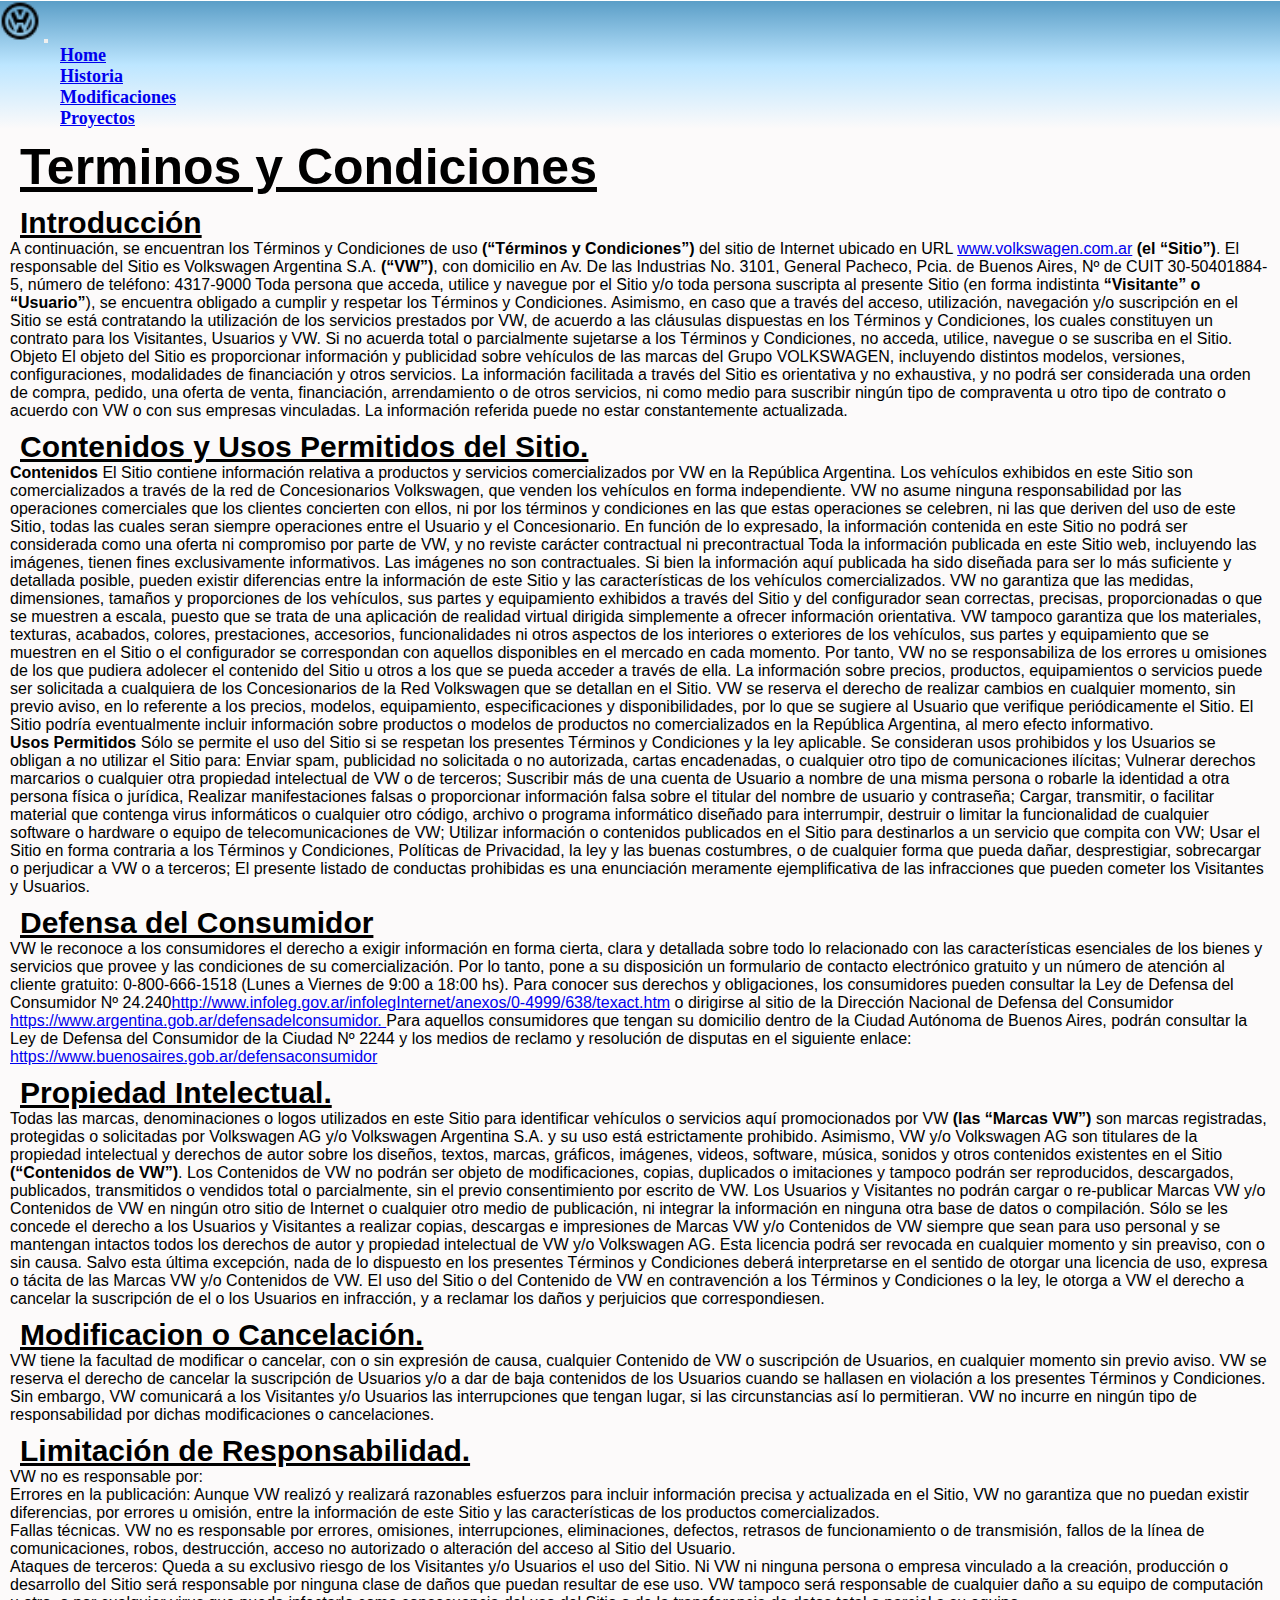
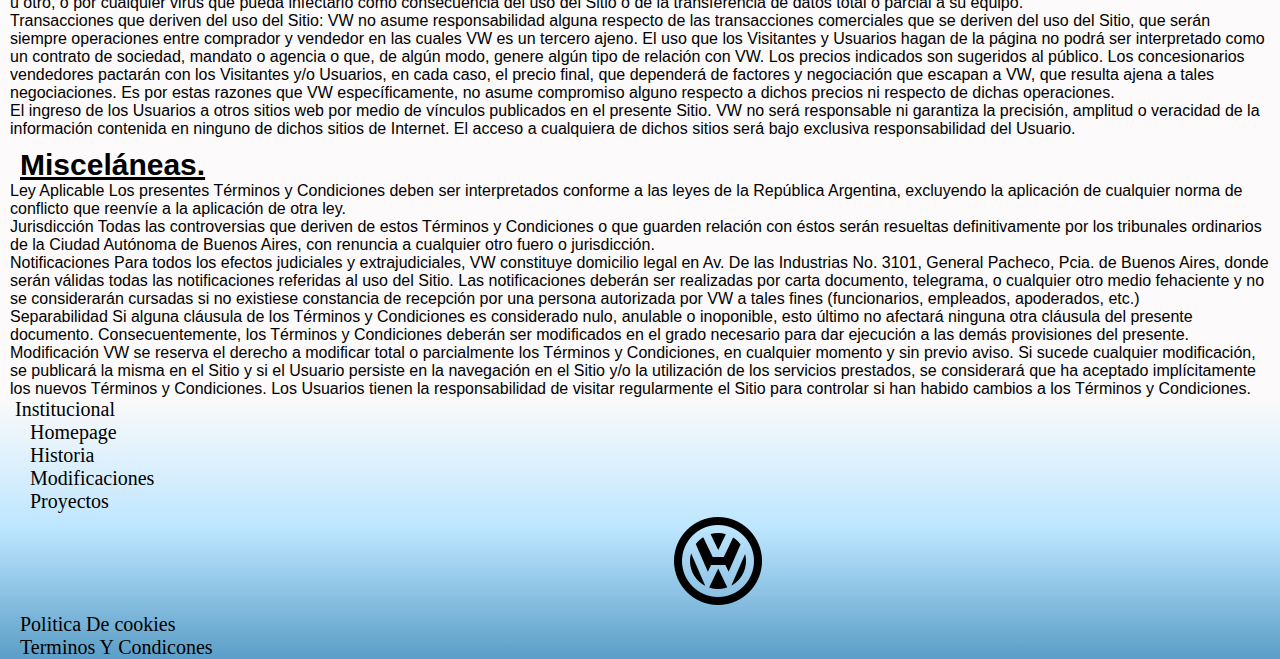
<file: pages/terminos y condiciones.html>
<!DOCTYPE html>
<html lang="en">
<head>
    <meta charset="UTF-8">
    <meta http-equiv="X-UA-Compatible" content="IE=edge">
    <meta name="viewport" content="width=device-width, initial-scale=1.0">
    <meta name="keywords" content="terminos y condiciones, terminos, condiciones, volkswagen, gti">
    <meta name="author" content="Mataloni Maximo">
    <meta name="description" content="terminos y condiciones, para que tengas la mejor experiencia te recomendamos leer los terminos y condiciones con todo lo que rrepresenta">
    <meta property="og:title" content=Lo mejor de los Golf GTI esta aca >
    <meta property="og:site_name" content=VW Golf GTI>
    <meta property="og:url" content=www.VWGolfGTI.com>
    <meta property="og:description" content=Todo sobre los Golf GTI esta aca, >
    <meta property="og:type" content="">
    <meta property="og:image" content="">
    <link href="https://cdn.jsdelivr.net/npm/bootstrap@5.3.0-alpha2/dist/css/bootstrap.min.css" rel="stylesheet" integrity="sha384-aFq/bzH65dt+w6FI2ooMVUpc+21e0SRygnTpmBvdBgSdnuTN7QbdgL+OapgHtvPp" crossorigin="anonymous">
    <link rel="stylesheet" href="../css/style.css">
    <title>Terminos Y Condiciones - VW Golf GTI</title>
    <link rel="shortcut icon" href="" type="image/x-icon">
</head>
<!-- encabezado -->
<body>
  <header>
    <nav class="navbar navbar-expand-lg" style="background: linear-gradient(#5B9EC7, #BDE6FF, #FCFAFA);">
        <div class="container-fluid">
          <a class="navbar-brand" href="../index.html"><img class="logo-2" src="../assets/icons8-volkswagen-24.png" alt="logo-volkswagen"></a>
          <button class="navbar-toggler" type="button" data-bs-toggle="collapse" data-bs-target="#navbarNav" aria-controls="navbarNav" aria-expanded="false" aria-label="Toggle navigation">
            <span class="navbar-toggler-icon"></span>
          </button>
          <div class="collapse navbar-collapse" id="navbarNav">
            <ul class="navbar-nav">
              <li class="nav-item">
                <a class="nav-link active text-black" aria-current="page" href="../index.html">Home</a>
              </li>
              <li class="nav-item">
                <a class="nav-link text-black" href="../pages/historia.html">Historia</a>
              </li>
              <li class="nav-item">
                <a class="nav-link text-black" href="../pages/modificaciones.html">Modificaciones</a>
              </li>
              <li class="nav-item">
                <a class="nav-link text-black" href="../pages/proyectos.html">Proyectos</a>
              </li>
            </ul>
          </div>
        </div>
      </nav>
</header>
    <!-- cuerpo -->
    <main class="condiciones">
        <h1 class="h1">Terminos y Condiciones</h1>
         <h2 class="h2">Introducción</h2>
             <p class="p-t">A continuación, se encuentran los Términos y Condiciones de uso <b>(“Términos y Condiciones”)</b> del sitio de Internet ubicado en URL <a href="https://www.volkswagen.com.ar/es.html" target="_blank">www.volkswagen.com.ar</a> <b>(el “Sitio”)</b>. 

             El responsable del Sitio es Volkswagen Argentina S.A. <b> (“VW”)</b>, con domicilio en Av. De las Industrias No. 3101, General Pacheco, Pcia. de Buenos Aires, Nº de CUIT 30-50401884-5, número de teléfono: 4317-9000 
             Toda persona que acceda, utilice y navegue por el Sitio y/o toda persona suscripta al presente Sitio (en forma indistinta <b>“Visitante” o “Usuario”</b>), se encuentra obligado a cumplir y respetar los Términos y Condiciones. Asimismo, en caso que a través del acceso, utilización, navegación y/o suscripción en el Sitio se está contratando la utilización de los servicios prestados por VW, de acuerdo a las cláusulas dispuestas en los Términos y Condiciones, los cuales constituyen un contrato para los Visitantes, Usuarios y VW. Si no acuerda total o parcialmente sujetarse a los Términos y Condiciones, no acceda, utilice, navegue o se suscriba en el Sitio. 

             Objeto
            
             El objeto del Sitio es proporcionar información y publicidad sobre vehículos de las marcas del Grupo VOLKSWAGEN, incluyendo distintos modelos, versiones, configuraciones, modalidades de financiación y otros servicios. La información facilitada a través del Sitio es orientativa y no exhaustiva, y no podrá ser considerada una orden de compra, pedido, una oferta de venta, financiación, arrendamiento o de otros servicios, ni como medio para suscribir ningún tipo de compraventa u otro tipo de contrato o acuerdo con VW o con sus empresas vinculadas. La información referida puede no estar constantemente actualizada.</p>
         <h2 class="h2">Contenidos y Usos Permitidos del Sitio. </h2>
            <ul><ol class="p-t"><b>Contenidos</b> 

             El Sitio contiene información relativa a productos y servicios comercializados por VW en la República Argentina.  
                
             Los vehículos exhibidos en este Sitio son comercializados a través de la red de Concesionarios Volkswagen, que venden los vehículos en forma independiente. VW no asume ninguna responsabilidad por las operaciones comerciales que los clientes concierten con ellos, ni por los términos y condiciones en las que estas operaciones se celebren, ni las que deriven del uso de este Sitio, todas las cuales seran siempre operaciones entre el Usuario y el Concesionario. En función de lo expresado, la información contenida en este Sitio no podrá ser considerada como una oferta ni compromiso por parte de VW, y no reviste carácter contractual ni precontractual
                
             Toda la información publicada en este Sitio web, incluyendo las imágenes, tienen fines exclusivamente informativos. Las imágenes no son contractuales. Si bien la información aquí publicada ha sido diseñada para ser lo más suficiente y detallada posible, pueden existir diferencias entre la información de este Sitio y las características de los vehículos comercializados. VW no garantiza que las medidas, dimensiones, tamaños y proporciones de los vehículos, sus partes y equipamiento exhibidos a través del Sitio y del configurador sean correctas, precisas, proporcionadas o que se muestren a escala, puesto que se trata de una aplicación de realidad virtual dirigida simplemente a ofrecer información orientativa. VW tampoco garantiza que los materiales, texturas, acabados, colores, prestaciones, accesorios, funcionalidades ni otros aspectos de los interiores o exteriores de los vehículos, sus partes y equipamiento que se muestren en el Sitio o el configurador se correspondan con aquellos disponibles en el mercado en cada momento.
                
             Por tanto, VW no se responsabiliza de los errores u omisiones de los que pudiera adolecer el contenido del Sitio u otros a los que se pueda acceder a través de ella.
                
             La información sobre precios, productos, equipamientos o servicios puede ser solicitada a cualquiera de los Concesionarios de la Red Volkswagen que se detallan en el Sitio.
                
             VW se reserva el derecho de realizar cambios en cualquier momento, sin previo aviso, en lo referente a los precios, modelos, equipamiento, especificaciones y disponibilidades, por lo que se sugiere al Usuario que verifique periódicamente el Sitio.
                
              El Sitio podría eventualmente incluir información sobre productos o modelos de productos no comercializados en la República Argentina, al mero efecto informativo.</ol>
                 <ol class="p-t"><b>Usos Permitidos</b> 

                    Sólo se permite el uso del Sitio si se respetan los presentes Términos y Condiciones y la ley aplicable. Se consideran usos prohibidos y los Usuarios se obligan a no utilizar el Sitio para:
                    
                    Enviar spam, publicidad no solicitada o no autorizada, cartas encadenadas, o cualquier otro tipo de comunicaciones ilícitas;
                    
                    Vulnerar derechos marcarios o cualquier otra propiedad intelectual de VW o de terceros; 
                    
                    Suscribir más de una cuenta de Usuario a nombre de una misma persona o robarle la identidad a otra persona física o jurídica, 
                    
                    Realizar manifestaciones falsas o proporcionar información falsa sobre el titular del nombre de usuario y contraseña;
                    
                    Cargar, transmitir, o facilitar material que contenga virus informáticos o cualquier otro código, archivo o programa informático diseñado para interrumpir, destruir o limitar la funcionalidad de cualquier software o hardware o equipo de telecomunicaciones de VW;
                    
                    Utilizar información o contenidos publicados en el Sitio para destinarlos a un servicio que compita con VW;
                    
                    Usar el Sitio en forma contraria a los Términos y Condiciones, Políticas de Privacidad, la ley y las buenas costumbres, o de cualquier forma que pueda dañar, desprestigiar, sobrecargar o perjudicar a VW o a terceros;
                    
                    El presente listado de conductas prohibidas es una enunciación meramente ejemplificativa de las infracciones que pueden cometer los Visitantes y Usuarios.</ol></ul>
            
         <h2 class="h2">Defensa del Consumidor </h2>
             <p class="p-t">VW le reconoce a los consumidores el derecho a exigir información en forma cierta, clara y detallada sobre todo lo relacionado con las características esenciales de los bienes y servicios que provee y las condiciones de su comercialización. Por lo tanto, pone a su disposición un formulario de contacto electrónico gratuito y un número de atención al cliente gratuito: 0-800-666-1518 (Lunes a Viernes de 9:00 a 18:00 hs). 

                Para conocer sus derechos y obligaciones, los consumidores pueden consultar la Ley de Defensa del Consumidor Nº 24.240<a href="http://www.infoleg.gov.ar/infolegInternet/anexos/0-4999/638/texact.htm" target="_blank">http://www.infoleg.gov.ar/infolegInternet/anexos/0-4999/638/texact.htm</a> o dirigirse al sitio de la Dirección Nacional de Defensa del Consumidor <a href="https://www.argentina.gob.ar/defensadelconsumidor.  " target="_blank">https://www.argentina.gob.ar/defensadelconsumidor.  </a>
                
                Para aquellos consumidores que tengan su domicilio dentro de la Ciudad Autónoma de Buenos Aires, podrán consultar la Ley de Defensa del Consumidor de la Ciudad Nº 2244 y los medios de reclamo y resolución de disputas en el siguiente enlace: <a href="https://www.buenosaires.gob.ar/defensaconsumidor" target="_blank">https://www.buenosaires.gob.ar/defensaconsumidor</a></p>
         <h2 class="h2">Propiedad Intelectual. </h2>
             <p class="p-t">Todas las marcas, denominaciones o logos utilizados en este Sitio para identificar vehículos o servicios aquí promocionados por VW <b>(las “Marcas VW”)</b> son marcas registradas, protegidas o solicitadas por Volkswagen AG y/o Volkswagen Argentina S.A. y su uso está estrictamente prohibido.

                    Asimismo, VW y/o Volkswagen AG son titulares de la propiedad intelectual y derechos de autor sobre los diseños, textos, marcas, gráficos, imágenes, videos, software, música, sonidos y otros contenidos existentes en el Sitio <b>(“Contenidos de VW”)</b>. Los Contenidos de VW no podrán ser objeto de modificaciones, copias, duplicados o imitaciones y tampoco podrán ser reproducidos, descargados, publicados, transmitidos o vendidos total o parcialmente, sin el previo consentimiento por escrito de VW. 
                    
                    Los Usuarios y Visitantes no podrán cargar o re-publicar Marcas VW y/o Contenidos de VW en ningún otro sitio de Internet o cualquier otro medio de publicación, ni integrar la información en ninguna otra base de datos o compilación. Sólo se les concede el derecho a los Usuarios y Visitantes a realizar copias, descargas e impresiones de Marcas VW y/o Contenidos de VW siempre que sean para uso personal y se mantengan intactos todos los derechos de autor y propiedad intelectual de VW y/o Volkswagen AG. Esta licencia podrá ser revocada en cualquier momento y sin preaviso, con o sin causa. Salvo esta última excepción, nada de lo dispuesto en los presentes Términos y Condiciones deberá interpretarse en el sentido de otorgar una licencia de uso, expresa o tácita de las Marcas VW y/o Contenidos de VW.
                    
                    El uso del Sitio o del Contenido de VW en contravención a los Términos y Condiciones o la ley, le otorga a VW el derecho a cancelar la suscripción de el o los Usuarios en infracción, y a reclamar los daños y perjuicios que correspondiesen. </p>
         <h2 class="h2">Modificacion o Cancelación. </h2>
             <p class="p-t">VW tiene la facultad de modificar o cancelar, con o sin expresión de causa, cualquier Contenido de VW o suscripción de Usuarios, en cualquier momento sin previo aviso.

                        VW se reserva el derecho de cancelar la suscripción de Usuarios y/o a dar de baja contenidos de los Usuarios cuando se hallasen en violación a los presentes Términos y Condiciones. Sin embargo, VW comunicará a los Visitantes y/o Usuarios las interrupciones que tengan lugar, si las circunstancias así lo permitieran. 
                        
                        VW no incurre en ningún tipo de responsabilidad por dichas modificaciones o cancelaciones. </p>
         <h2 class="h2">Limitación de Responsabilidad. </h2>
             <p class="p-t" >VW no es responsable por:
                 <ul>
                     <li class="p-t"> Errores en la publicación: Aunque VW realizó y realizará razonables esfuerzos para incluir información precisa y actualizada en el Sitio, VW no garantiza que no puedan existir diferencias, por errores u omisión, entre la información de este Sitio y las características de los productos comercializados.</li>
                     <li class="p-t">Fallas técnicas. VW no es responsable por errores, omisiones, interrupciones, eliminaciones, defectos, retrasos de funcionamiento o de transmisión, fallos de la línea de comunicaciones, robos, destrucción, acceso no autorizado o alteración del acceso al Sitio del Usuario. </li>
                     <li class="p-t">Ataques de terceros: Queda a su exclusivo riesgo de los Visitantes y/o Usuarios el uso del Sitio. Ni VW ni ninguna persona o empresa vinculado a la creación, producción o desarrollo del Sitio será responsable por ninguna clase de daños que puedan resultar de ese uso. VW tampoco será responsable de cualquier daño a su equipo de computación u otro, o por cualquier virus que pueda infectarlo como consecuencia del uso del Sitio o de la transferencia de datos total o parcial a su equipo.</li>
                     <li class="p-t"> Transacciones que deriven del uso del Sitio: VW no asume responsabilidad alguna respecto de las transacciones comerciales que se deriven del uso del Sitio, que serán siempre operaciones entre comprador y vendedor en las cuales VW es un tercero ajeno. El uso que los Visitantes y Usuarios hagan de la página no podrá ser interpretado como un contrato de sociedad, mandato o agencia o que, de algún modo, genere algún tipo de relación con VW. Los precios indicados son sugeridos al público. Los concesionarios vendedores pactarán con los Visitantes y/o Usuarios, en cada caso, el precio final, que dependerá de factores y negociación que escapan a VW, que resulta ajena a tales negociaciones. Es por estas razones que VW específicamente, no asume compromiso alguno respecto a dichos precios ni respecto de dichas operaciones.</li>
                     <li class="p-t">El ingreso de los Usuarios a otros sitios web por medio de vínculos publicados en el presente Sitio. VW no será responsable ni garantiza la precisión, amplitud o veracidad de la información contenida en ninguno de dichos sitios de Internet. El acceso a cualquiera de dichos sitios será bajo exclusiva responsabilidad del Usuario.</li></ul>

         <h2 class="h2">Misceláneas.</h2>
                 <ul>
                     <li class="p-t">Ley Aplicable

                     Los presentes Términos y Condiciones deben ser interpretados conforme a las leyes de la República Argentina, excluyendo la aplicación de cualquier norma de conflicto que reenvíe a la aplicación de otra ley.</li>
                     <li class="p-t">Jurisdicción 

                     Todas las controversias que deriven de estos Términos y Condiciones o que guarden relación con éstos serán resueltas definitivamente por los tribunales ordinarios de la Ciudad Autónoma de Buenos Aires, con renuncia a cualquier otro fuero o jurisdicción.</li>
                     <li class="p-t">Notificaciones

                     Para todos los efectos judiciales y extrajudiciales, VW constituye domicilio legal en Av. De las Industrias No. 3101, General Pacheco, Pcia. de Buenos Aires, donde serán válidas todas las notificaciones referidas al uso del Sitio. Las notificaciones deberán ser realizadas por carta documento, telegrama, o cualquier otro medio fehaciente y no se considerarán cursadas si no existiese constancia de recepción por una persona autorizada por VW a tales fines (funcionarios, empleados, apoderados, etc.)</li>
                     <li class="p-t">Separabilidad

                     Si alguna cláusula de los Términos y Condiciones es considerado nulo, anulable o inoponible, esto último no afectará ninguna otra cláusula del presente documento. Consecuentemente, los Términos y Condiciones deberán ser modificados en el grado necesario para dar ejecución a las demás provisiones del presente. </li>
                     <li class="p-t">Modificación

                     VW se reserva el derecho a modificar total o parcialmente los Términos y Condiciones, en cualquier momento y sin previo aviso. Si sucede cualquier modificación, se publicará la misma en el Sitio y si el Usuario persiste en la navegación en el Sitio y/o la utilización de los servicios prestados, se considerará que ha aceptado implícitamente los nuevos Términos y Condiciones. Los Usuarios tienen la responsabilidad de visitar regularmente el Sitio para controlar si han habido cambios a los Términos y Condiciones.</li></ul>
            

    </main>
    <!--pie de pagina  -->
    <footer class="footer">
        <div class="Institucional"><p>Institucional</p></div>
        <ul>
            <li><a href="../index.html" class="pie-de-pagina">Homepage</a></li>
            <li><a href="../pages/historia.html" class="pie-de-pagina">Historia</a></li>
            <li><a href="../pages/modificaciones.html" class="pie-de-pagina">Modificaciones</a></li>
            <li><a href="../pages/proyectos.html" class="pie-de-pagina">Proyectos</a></li>
        </ul>
            <a href="../index.html"><img src="../assets/icons8-volkswagen-96.png"  class="logo-1" alt="Logo Volkswagenx"></a>
            <p><a href="../pages/Politica de cookies.html"class="politicas">Politica De cookies </a></p> 
            <p><a href="../pages/terminos y condiciones.html" class="politicas">Terminos Y Condicones</a></p>
         </footer>
 <script src="https://cdn.jsdelivr.net/npm/bootstrap@5.3.0-alpha2/dist/js/bootstrap.bundle.min.js" integrity="sha384-qKXV1j0HvMUeCBQ+QVp7JcfGl760yU08IQ+GpUo5hlbpg51QRiuqHAJz8+BrxE/N" crossorigin="anonymous"></script>
         
</body>
</html
</file>
<file: css/style.css>
* {
  margin: 0;
  padding: 0;
  box-sizing: border-box;
}

main {
  font-family: Arial, Helvetica, sans-serif;
}

header {
  font-family: Georgia, "Times New Roman", Times, serif;
}

footer {
  font-family: Georgia, "Times New Roman", Times, serif;
}

footer {
  background: linear-gradient(#FCFAFA, #BDE6FF, #5B9EC7);
  overflow: hidden;
}

.pie-de-pagina {
  color: black;
  font-size: 20px;
  text-decoration: none;
  padding: 0 30px;
}

.pie-de-pagina:hover {
  background-color: black;
  color: white;
}

.logo-1 {
  padding: 0 670px;
}

.Institucional {
  color: black;
  padding: 0 15px;
  font-size: 20px;
}

.politicas {
  color: black;
  text-decoration: none;
  font-size: 20px;
  padding: 0 20px;
  text-align: right;
}

.politicas:hover {
  background-color: black;
  color: white;
}

header {
  position: sticky;
  top: 1px;
  overflow: hidden;
}

.logo-2 {
  height: 40px;
}

.nav-item {
  padding: 0 100px;
  color: black;
  font-size: 25px;
  font-weight: bold;
  text-decoration: underline;
}

main {
  overflow: hidden;
  background-color: #FCFAFA;
}

.Homepage {
  width: 100%;
  height: 100vh;
  background-color: black;
  background-image: url(../assets/Fondo\ Gti.jpg);
  display: grid;
  place-items: center;
}

.titulo {
  text-align: center;
  text-shadow: 8px 8px black;
  font-weight: bold;
  color: white;
  font-size: 100px;
}

.subtitulo-1 {
  grid-area: sub-1;
  font-size: 50px;
  font-weight: bold;
  text-align: center;
  margin-top: 10px;
  text-decoration: underline;
}

.p-1 {
  grid-area: p-1;
  font-size: 20px;
  text-align: justify;
  margin-left: 10px;
  margin-right: 10px;
  margin-top: 10px;
}

.mk1-sub {
  grid-area: mk1-sub;
  font-size: 20px;
  text-align: justify;
  margin-right: 20px;
  width: 75%;
  margin-left: 150px;
}

.img-mk1 {
  grid-area: img-mk1;
  width: 75%;
  margin-top: 10px;
  margin-left: 150px;
}

.img-mk1:hover {
  transform: scale(0.9);
  transition: 1s;
}

.mk1 {
  display: grid;
  grid-template-columns: 20% 60% 20%;
  grid-template-areas: " .         sub-1        . " " p-1       p-1       p-1 " " img-mk1 img-mk1 img-mk1 " " mk1-sub mk1-sub mk1-sub ";
}

/* mk2 */
.subtitulo-2 {
  grid-area: sub-2;
  font-size: 50px;
  font-weight: bold;
  text-align: center;
  margin-top: 10px;
  text-decoration: underline;
}

.p-2 {
  grid-area: p-2;
  font-size: 20px;
  text-align: justify;
  margin-left: 10px;
  margin-right: 10px;
  margin-top: 10px;
}

.img-mk2 {
  grid-area: img-mk2;
  border-radius: 10%;
  width: 75%;
  margin-top: 10px;
  margin-left: 150px;
}

.img-mk2:hover {
  transform: scale(0.9);
  transition: 1s;
}

.mk2 {
  display: grid;
  grid-template-columns: 20% 60% 20%;
  grid-template-areas: " .         sub-2       . " " p-2       p-2       p-2 " " img-mk2 img-mk2 img-mk2 ";
}

/* mk3 */
.subtitulo-3 {
  grid-area: sub-3;
  font-size: 50px;
  font-weight: bold;
  text-align: center;
  margin-top: 10px;
  text-decoration: underline;
}

.p-3 {
  grid-area: p-3;
  font-size: 20px;
  text-align: justify;
  margin-left: 10px;
  margin-right: 10px;
  margin-top: 10px;
}

.mk3-sub {
  grid-area: mk3-sub;
  font-size: 20px;
  text-align: justify;
  font-weight: bold;
  margin-right: 20px;
  width: 80%;
  margin-left: 570px;
  text-decoration: underline;
}

.img-mk3 {
  grid-area: img-mk3;
  border-radius: 10%;
  width: 75%;
  margin-top: 10px;
  margin-left: 150px;
}

.img-mk3:hover {
  transform: scale(0.9);
  transition: 1s;
}

.img-mk3-2 {
  grid-area: img-mk3-2;
  width: 80%;
  margin-left: 100px;
  margin-top: 10px;
}

.img-mk3-2:hover {
  transform: scale(0.9);
  transition: 1s;
}

.mk3 {
  display: grid;
  grid-template-columns: 20% 60% 20%;
  grid-template-areas: " .          sub-3          . " " p-3         p-3         p-3 " "img-mk3    img-mk3   img-mk3 " "img-mk3-2 img-mk3-2 img-mk3-2" " mk3-sub mk3-sub     mk3-sub ";
}

/* mk4 */
.subtitulo-4 {
  grid-area: sub-4;
  font-size: 50px;
  font-weight: bold;
  text-align: center;
  margin-top: 10px;
  text-decoration: underline;
}

.p-4 {
  grid-area: p-4;
  font-size: 20px;
  text-align: justify;
  margin-left: 10px;
  margin-right: 10px;
  margin-top: 10px;
}

.p-4-sub {
  grid-area: p-4-sub;
  font-size: 20px;
  text-align: justify;
  margin-right: 20px;
  width: 80%;
  font-weight: bold;
  margin-left: 570px;
  text-decoration: underline;
}

.img-mk4 {
  grid-area: img-mk4;
  border-radius: 10%;
  width: 75%;
  margin-top: 10px;
  margin-left: 150px;
}

.img-mk4:hover {
  transform: scale(0.9);
  transition: 1s;
}

.img-mk4-2 {
  grid-area: img-mk4-2;
  border-radius: 10%;
  width: 80%;
  margin-left: 100px;
  margin-top: 10px;
}

.img-mk4-2:hover {
  transform: scale(0.9);
  transition: 1s;
}

.mk4 {
  grid-template-areas: ".        sub-4           ." "p-4       p-4          p-4" "img-mk4 img-mk4    img-mk4" ".      img-mk4-2 img-mk4-2" ".       p-4-sub    p-4-sub";
}

/* mk5 */
.subtitulo-5 {
  grid-area: sub-5;
  font-size: 50px;
  font-weight: bold;
  text-align: center;
  margin-top: 10px;
  text-decoration: underline;
}

.p-5 {
  grid-area: p-5;
  font-size: 20px;
  text-align: justify;
  margin-left: 10px;
  margin-right: 10px;
  margin-top: 10px;
}

.p-5-2 {
  grid-area: p-5-2;
  font-size: 20px;
  text-align: justify;
  margin-left: 10px;
  margin-right: 10px;
  margin-top: 10px;
}

.p-5-3 {
  grid-area: p-5-3;
  font-size: 20px;
  text-align: justify;
  margin-left: 540px;
  font-weight: bold;
  margin-right: 10px;
  margin-top: 10px;
  text-decoration: underline;
}

.p-5-4 {
  grid-area: p-5-4;
  font-size: 20px;
  text-align: justify;
  margin-left: 10px;
  margin-right: 10px;
  margin-top: 10px;
}

.img-mk5 {
  grid-area: img-mk5;
  width: 75%;
  margin-top: 10px;
  margin-left: 150px;
}

.img-mk5:hover {
  transform: scale(0.9);
  transition: 1s;
}

.img-mk5-2 {
  grid-area: img-mk5-2;
  width: 75%;
  margin-top: 10px;
  margin-left: 150px;
}

.img-mk5-2:hover {
  transform: scale(0.9);
  transition: 1s;
}

.mk5 {
  display: grid;
  grid-template-columns: 20% 60% 20%;
  grid-template-areas: " .         sub-5          . " "p-5         p-5          p-5" " img-mk5  img-mk5    img-mk5" " p-5-2     p-5-2      p-5-2 " " .       img-mk5-2 img-mk5-2" " .         p-5-3       p-5-3" " p-5-4     p-5-4       p-5-4";
}

/* mk6 */
.subtitulo-6 {
  grid-area: sub-6;
  font-size: 50px;
  font-weight: bold;
  text-align: center;
  margin-top: 10px;
  text-decoration: underline;
}

.p-6 {
  grid-area: p-6;
  font-size: 20px;
  text-align: justify;
  margin-left: 10px;
  margin-right: 10px;
  margin-top: 10px;
}

.p-6-2 {
  grid-area: p-6-2;
  font-size: 20px;
  text-align: justify;
  margin-left: 10px;
  margin-right: 10px;
  margin-top: 10px;
}

.p-6-3 {
  grid-area: p-6-3;
  font-size: 20px;
  text-align: justify;
  margin-left: 520px;
  font-weight: bold;
  margin-right: 10px;
  margin-top: 10px;
  text-decoration: underline;
}

.img-mk6 {
  grid-area: img-mk6;
  width: 75%;
  margin-top: 10px;
  margin-left: 150px;
}

.img-mk6:hover {
  transform: scale(0.9);
  transition: 1s;
}

.img-mk6-2 {
  grid-area: img-mk6-2;
  width: 75%;
  margin-top: 10px;
  margin-left: 150px;
}

.img-mk6-2:hover {
  transform: scale(0.9);
  transition: 1s;
}

.mk6 {
  display: grid;
  grid-template-columns: 20% 60% 20%;
  grid-template-areas: " .         sub-6          . " " p-6        p-6          p-6" " img-mk6  img-mk6    img-mk6" " p-6-2     p-6-2      p-6-2 " " .       img-mk6-2 img-mk6-2" " .         p-6-3       p-6-3";
}

/* mk7 */
.subtitulo-7 {
  grid-area: sub-7;
  font-size: 50px;
  font-weight: bold;
  text-align: center;
  margin-top: 10px;
  text-decoration: underline;
}

.p-7 {
  grid-area: p-7;
  font-size: 20px;
  text-align: justify;
  margin-left: 10px;
  margin-right: 10px;
  margin-top: 10px;
}

.p-7-2 {
  grid-area: p-7-2;
  font-size: 20px;
  text-align: justify;
  margin-left: 350px;
  font-weight: bold;
  margin-right: 10px;
  margin-top: 10px;
  text-decoration: underline;
}

.p-7-3 {
  grid-area: p-7-3;
  font-size: 20px;
  text-align: justify;
  margin-left: 220px;
  font-weight: bold;
  margin-right: 10px;
  margin-top: 10px;
  text-decoration: underline;
}

.img-mk7 {
  grid-area: img-mk7;
  width: 75%;
  margin-top: 10px;
  margin-left: 150px;
}

.img-mk7:hover {
  transform: scale(0.9);
  transition: 1s;
}

.img-mk7-2 {
  grid-area: img-mk7-2;
  width: 75%;
  margin-top: 10px;
  margin-left: 150px;
}

.img-mk7-2:hover {
  transform: scale(0.9);
  transition: 1s;
}

.img-mk7-3 {
  grid-area: img-mk7-3;
  width: 75%;
  margin-top: 10px;
}

.img-mk7-3:hover {
  transform: scale(0.9);
  transition: 1s;
}

.mk7 {
  display: grid;
  grid-template-columns: 47% 1% 47%;
  grid-template-areas: "sub-7 sub-7 sub-7  " "p-7 p-7 p-7" "img-mk7 img-mk7 img-mk7" "img-mk7-2 . img-mk7-3" "p-7-2 . p-7-3";
}

/* mk8 */
.subtitulo-8 {
  grid-area: sub-8;
  font-size: 50px;
  font-weight: bold;
  text-align: center;
  margin-top: 10px;
  text-decoration: underline;
}

.p-8 {
  grid-area: p-8;
  font-size: 20px;
  text-align: justify;
  margin-left: 10px;
  margin-right: 10px;
  margin-top: 10px;
}

.img-mk8 {
  grid-area: img-mk8;
  width: 75%;
  margin-top: 10px;
  margin-block-end: 10px;
  margin-left: 150px;
}

.img-mk8:hover {
  transform: scale(0.9);
  transition: 1s;
}

.mk8 {
  display: grid;
  grid-template-columns: 20% 60% 20%;
  grid-template-areas: " .         sub-8        . " " p-8       p-8       p-8 " " img-mk8 img-mk8 img-mk8 ";
}

/*fin historia  */
.p-9 {
  font-size: 20px;
  text-align: justify;
  margin-left: 10px;
  margin-right: 10px;
  margin-top: 10px;
}

.p-9-2 {
  font-size: 30px;
  text-align: justify;
  margin-left: 10px;
  margin-right: 10px;
  margin-top: 10px;
  text-decoration: underline;
}

.img-9 {
  width: 95%;
  margin-top: 10px;
  margin-block-end: 10px;
  margin-left: 10px;
  margin-right: 10px;
}

.h1 {
  font-size: 50px;
  margin-top: 10px;
  font-weight: bold;
  text-decoration: underline;
  margin-left: 20px;
}

.inicio-1 {
  font-size: 20px;
  text-align: justify;
  margin-left: 30px;
  margin-right: 20px;
  margin-top: 10px;
}

.h2 {
  font-size: 30px;
  margin-top: 10px;
  font-weight: bold;
  margin-left: 20px;
  text-decoration: underline;
}

.mod-comunes {
  font-size: 20px;
  text-align: justify;
  font-weight: bold;
  margin-left: 40px;
  margin-right: 20px;
  margin-top: 10px;
}

.mod-1 {
  font-size: 30px;
  margin-left: 20px;
  margin-top: 40px;
  text-decoration: underline;
  margin-right: 20px;
}

.mod-2 {
  font-size: 30px;
  margin-left: 20px;
  margin-top: 40px;
  text-decoration: underline;
  margin-right: 20px;
}

.mod-3 {
  font-size: 30px;
  margin-left: 20px;
  margin-top: 40px;
  text-decoration: underline;
  margin-right: 20px;
}

.dd-1 {
  font-size: 20px;
  text-align: justify;
  margin-left: 30px;
  margin-right: 10px;
  margin-top: 10px;
  margin-right: 20px;
}

.dd-2 {
  font-size: 20px;
  text-align: justify;
  margin-left: 30px;
  margin-right: 10px;
  margin-top: 10px;
  margin-right: 20px;
}

.dd-3 {
  font-size: 20px;
  text-align: justify;
  margin-left: 30px;
  margin-right: 10px;
  margin-top: 10px;
  margin-right: 20px;
}

.dd-4 {
  font-size: 20px;
  text-align: justify;
  margin-left: 30px;
  margin-right: 10px;
  margin-top: 10px;
  margin-right: 20px;
}

.repro {
  width: 75%;
  margin-top: 10px;
  margin-block-end: 10px;
  margin-left: 150px;
}

.kyn {
  width: 75%;
  margin-top: 10px;
  margin-block-end: 10px;
  margin-left: 150px;
}

.escape {
  width: 75%;
  margin-top: 10px;
  margin-block-end: 10px;
  margin-left: 150px;
}

.apr {
  width: 30%;
  margin-top: 10px;
  margin-block-end: 10px;
  margin-left: 150px;
}

.revo {
  width: 30%;
  margin-top: 10px;
  margin-block-end: 10px;
  margin-left: 150px;
}

.column img {
  width: 100%;
  margin-top: 5px;
}

.row {
  display: flex;
  padding: 5px;
  flex-wrap: wrap;
}

.column {
  flex: 50%;
  padding: 5px;
}

.p-c {
  margin-left: 10px;
  margin-right: 10px;
}

.p-t {
  margin-left: 10px;
  margin-right: 10px;
}

@media (max-width: 1024px) {
  .Homepage {
    width: 100%;
    height: 100vh;
  }
  .logo-2 img {
    height: 40px;
  }
  .logo-1 {
    padding: 0 460px;
  }
}
.nav-item {
  font-size: 18px;
  padding: 0 60px;
}

@media (max-width: 1024px) {
  /* mk3 */
  .mk3-sub {
    margin-left: 380px;
  }
  /* mk4 */
  .p-4-sub {
    margin-left: 380px;
  }
  /* mk5 */
  .p-5-3 {
    margin-left: 380px;
  }
  /* mk6 */
  .p-6-3 {
    margin-left: 360px;
  }
  /* mk7 */
  .img-mk7-3 {
    margin-left: 110px;
  }
  .p-7-2 {
    margin-left: 280px;
  }
  .p-7-3 {
    margin-left: 250px;
  }
}
@media (max-width: 768px) {
  .nav-item {
    font-size: 18px;
    padding: 0 32px;
  }
  .Homepage {
    width: 768px;
    height: 628px;
  }
  .titulo {
    font-size: 80px;
  }
  .logo-2 img {
    height: 40px;
  }
  .pie-de-pagina {
    font-size: 18px;
  }
  .Institucional {
    font-size: 18px;
  }
  .politicas {
    font-size: 18px;
  }
  .logo-1 {
    padding: 0 350px;
  }
}
@media (max-width: 769px) {
  /* mk1 */
  .subtitulo-1 {
    font-size: 40px;
  }
  /* mk2 */
  .subtitulo-2 {
    font-size: 40px;
  }
  /* mk3 */
  .subtitulo-3 {
    font-size: 40px;
  }
  .mk3-sub {
    margin-left: 250px;
  }
  /* mk4 */
  .subtitulo-4 {
    font-size: 40px;
  }
  .mk4-sub {
    margin-left: 250px;
  }
  .p-4-sub {
    margin-left: 310px;
  }
  /* mk5 */
  .subtitulo-5 {
    font-size: 40px;
  }
  .p-5-3 {
    margin-left: 300px;
  }
  /* mk6 */
  .subtitulo-6 {
    font-size: 40px;
  }
  .p-6-3 {
    margin-left: 300px;
  }
  /* mk7 */
  .subtitulo-7 {
    font-size: 40px;
  }
  .img-mk7-3 {
    margin-left: 80px;
  }
  .img-mk7-2 {
    margin-left: 80px;
  }
  .p-7-2 {
    margin-left: 150px;
  }
  .p-7-3 {
    margin-left: 180px;
  }
  /* mk8 */
  .subtitulo-8 {
    font-size: 40px;
  }
}
@media (max-width: 426px) {
  .Barra-De-Navegacion {
    font-size: 10px;
    padding: 0 25px;
  }
  .Homepage {
    width: 425px;
    height: 628px;
  }
  .titulo {
    font-size: 55px;
  }
  .pie-de-pagina {
    font-size: 10px;
  }
  .Institucional {
    font-size: 10px;
  }
  .politicas {
    font-size: 10px;
  }
  .logo-1 {
    padding: 0 160 px;
  }
  .logo-1 {
    padding: 0 160px;
  }
}
@media (max-width: 426px) {
  /* mk1 */
  .subtitulo-1 {
    font-size: 21px;
  }
  .p-1 {
    font-size: 15px;
  }
  .mk1-sub {
    font-size: 15px;
    margin-left: 100px;
  }
  .img-mk1 {
    margin-left: 100px;
  }
  /* mk2 */
  .subtitulo-2 {
    font-size: 21px;
  }
  .p-2 {
    font-size: 15px;
  }
  .img-mk2 {
    margin-left: 40px;
  }
  /* mk3} */
  .subtitulo-3 {
    font-size: 21px;
  }
  .p-3 {
    font-size: 15px;
  }
  .img-mk3 {
    margin-left: 40px;
  }
  .img-mk3-2 {
    margin-left: 30px;
  }
  .mk3-sub {
    margin-left: 80px;
    font-size: 15px;
  }
  /* mk4 */
  .subtitulo-4 {
    font-size: 21px;
  }
  .p-4 {
    font-size: 15px;
  }
  .img-mk4 {
    margin-left: 40px;
  }
  .img-mk4-2 {
    margin-left: 30px;
  }
  .p-4-sub {
    margin-left: 130px;
    font-size: 15px;
  }
  /* mk5 */
  .subtitulo-5 {
    font-size: 21px;
  }
  .p-5 {
    font-size: 15px;
  }
  .p-5-2 {
    font-size: 15px;
  }
  .p-5-3 {
    font-size: 15px;
    margin-left: 140px;
  }
  .p-5-4 {
    font-size: 15px;
  }
  .img-mk5 {
    margin-left: 100px;
  }
  .img-mk5-2 {
    margin-left: 80px;
  }
  /* mk6 */
  .subtitulo-6 {
    font-size: 21px;
  }
  .p-6 {
    font-size: 15px;
  }
  .p-6-2 {
    font-size: 15px;
  }
  .p-6-3 {
    font-size: 15px;
    margin-left: 140px;
  }
  .img-mk6 {
    margin-left: 100px;
  }
  .img-mk6-2 {
    margin-left: 80px;
  }
  /* mk7 */
  .subtitulo-7 {
    font-size: 21px;
  }
  .p-7 {
    font-size: 15px;
  }
  .p-7-2 {
    font-size: 15px;
    margin-left: 50px;
  }
  .p-7-3 {
    font-size: 15px;
    margin-left: 70px;
  }
  .img-mk7 {
    margin-left: 50px;
  }
  .img-mk7-2 {
    margin-left: 30px;
  }
  .img-mk7-3 {
    margin-left: 30px;
  }
  /* mk8 */
  .subtitulo-8 {
    font-size: 21px;
  }
  .p-8 {
    font-size: 15px;
  }
  .img-mk8 {
    margin-left: 50px;
  }
  /* fin historia */
  .p-9 {
    font-size: 15px;
  }
  .p-9-2 {
    font-size: 18px;
  }
}
@media (max-width: 426px) {
  .column {
    flex: 100%;
  }
}
@media (max-width: 376px) {
  .Barra-De-Navegacion {
    font-size: 10px;
    padding: 0 20px;
  }
  .Homepage {
    width: 375px;
    height: 628px;
  }
  .titulo {
    font-size: 45px;
  }
  .pie-de-pagina {
    font-size: 10px;
  }
  .Institucional {
    font-size: 10px;
  }
  .politicas {
    font-size: 10px;
  }
  .logo-1 {
    padding: 0 140px;
  }
}
@media (max-width: 376px) {
  /* mk1 */
  .subtitulo-1 {
    font-size: 21px;
  }
  .p-1 {
    font-size: 15px;
  }
  .mk1-sub {
    font-size: 15px;
    margin-left: 80px;
  }
  .img-mk1 {
    margin-left: 80px;
  }
  /* mk2 */
  .subtitulo-2 {
    font-size: 21px;
  }
  .p-2 {
    font-size: 15px;
  }
  .img-mk2 {
    margin-left: 40px;
  }
  /* mk3 */
  .subtitulo-3 {
    font-size: 21px;
  }
  .p-3 {
    font-size: 15px;
  }
  .img-mk3 {
    margin-left: 40px;
  }
  .img-mk3-2 {
    margin-left: 30px;
  }
  .mk3-sub {
    margin-left: 80px;
    font-size: 15px;
  }
  /* mk5 */
  .subtitulo-5 {
    font-size: 21px;
  }
  .img-mk5 {
    margin-left: 80px;
  }
  .img-mk5-2 {
    margin-left: 60px;
  }
  .p-5-3 {
    margin-left: 110px;
  }
  /* mk6 */
  .subtitulo-6 {
    font-size: 21px;
  }
  .img-mk6 {
    margin-left: 80px;
  }
  .img-mk6-2 {
    margin-left: 60px;
  }
  .p-6-3 {
    margin-left: 110px;
  }
  /* mk7 */
  .p-7-2 {
    margin-left: 40px;
  }
  .p-7-3 {
    margin-left: 60px;
  }
}
@media (max-width: 321px) {
  .Barra-De-Navegacion {
    font-size: 10px;
    padding: 0 13px;
  }
  .Homepage {
    width: 320px;
    height: 628px;
  }
  .titulo {
    font-size: 40px;
  }
  .logo-1 {
    padding: 0 115px;
  }
}
@media (max-width: 321px) {
  /* mk1 */
  .subtitulo-1 {
    font-size: 15px;
  }
  .p-1 {
    font-size: 10px;
  }
  .mk1-sub {
    font-size: 10px;
    margin-left: 70px;
  }
  .img-mk1 {
    margin-left: 70px;
  }
  /* mk2 */
  .subtitulo-2 {
    font-size: 15px;
  }
  .p-2 {
    font-size: 10px;
  }
  .img-mk2 {
    margin-left: 50px;
  }
  /* mk3 */
  .subtitulo-3 {
    font-size: 15px;
  }
  .p-3 {
    font-size: 10px;
  }
  .img-mk3 {
    margin-left: 50px;
  }
  .mk3-sub {
    font-size: 10px;
  }
  /* mk4 */
  .subtitulo-4 {
    font-size: 15px;
  }
  .p-4 {
    font-size: 10px;
  }
  .img-mk4 {
    margin-left: 40px;
  }
  .img-mk4-2 {
    margin-left: 30px;
  }
  .p-4-sub {
    margin-left: 120px;
    font-size: 10px;
  }
  /* mk5 */
  .subtitulo-5 {
    font-size: 15px;
  }
  .p-5 {
    font-size: 10px;
  }
  .p-5-2 {
    font-size: 10px;
  }
  .p-5-3 {
    font-size: 10px;
  }
  .p-5-4 {
    font-size: 10px;
  }
  .img-mk5 {
    margin-left: 40px;
  }
  .img-mk5-2 {
    margin-left: 50px;
  }
  /* mk6 */
  .subtitulo-6 {
    font-size: 15px;
  }
  .p-6 {
    font-size: 10px;
  }
  .p-6-2 {
    font-size: 10px;
  }
  .p-6-3 {
    font-size: 10px;
  }
  .img-mk6 {
    margin-left: 40px;
  }
  .img-mk6-2 {
    margin-left: 50px;
  }
  /* mk7 */
  .subtitulo-7 {
    font-size: 15px;
  }
  .p-7 {
    font-size: 10px;
  }
  .p-7-2 {
    font-size: 10px;
  }
  .p-7-3 {
    font-size: 10px;
  }
  .p-7-2 {
    margin-left: 50px;
  }
  .p-7-3 {
    margin-left: 60px;
  }
  /* mk8 */
  .subtitulo-8 {
    font-size: 15px;
  }
  .p-8 {
    font-size: 10px;
  }
  /* fin historia */
  .p-9 {
    font-size: 10px;
  }
  .p-9-2 {
    font-size: 12px;
  }
}

/*# sourceMappingURL=style.css.map */
</file>
